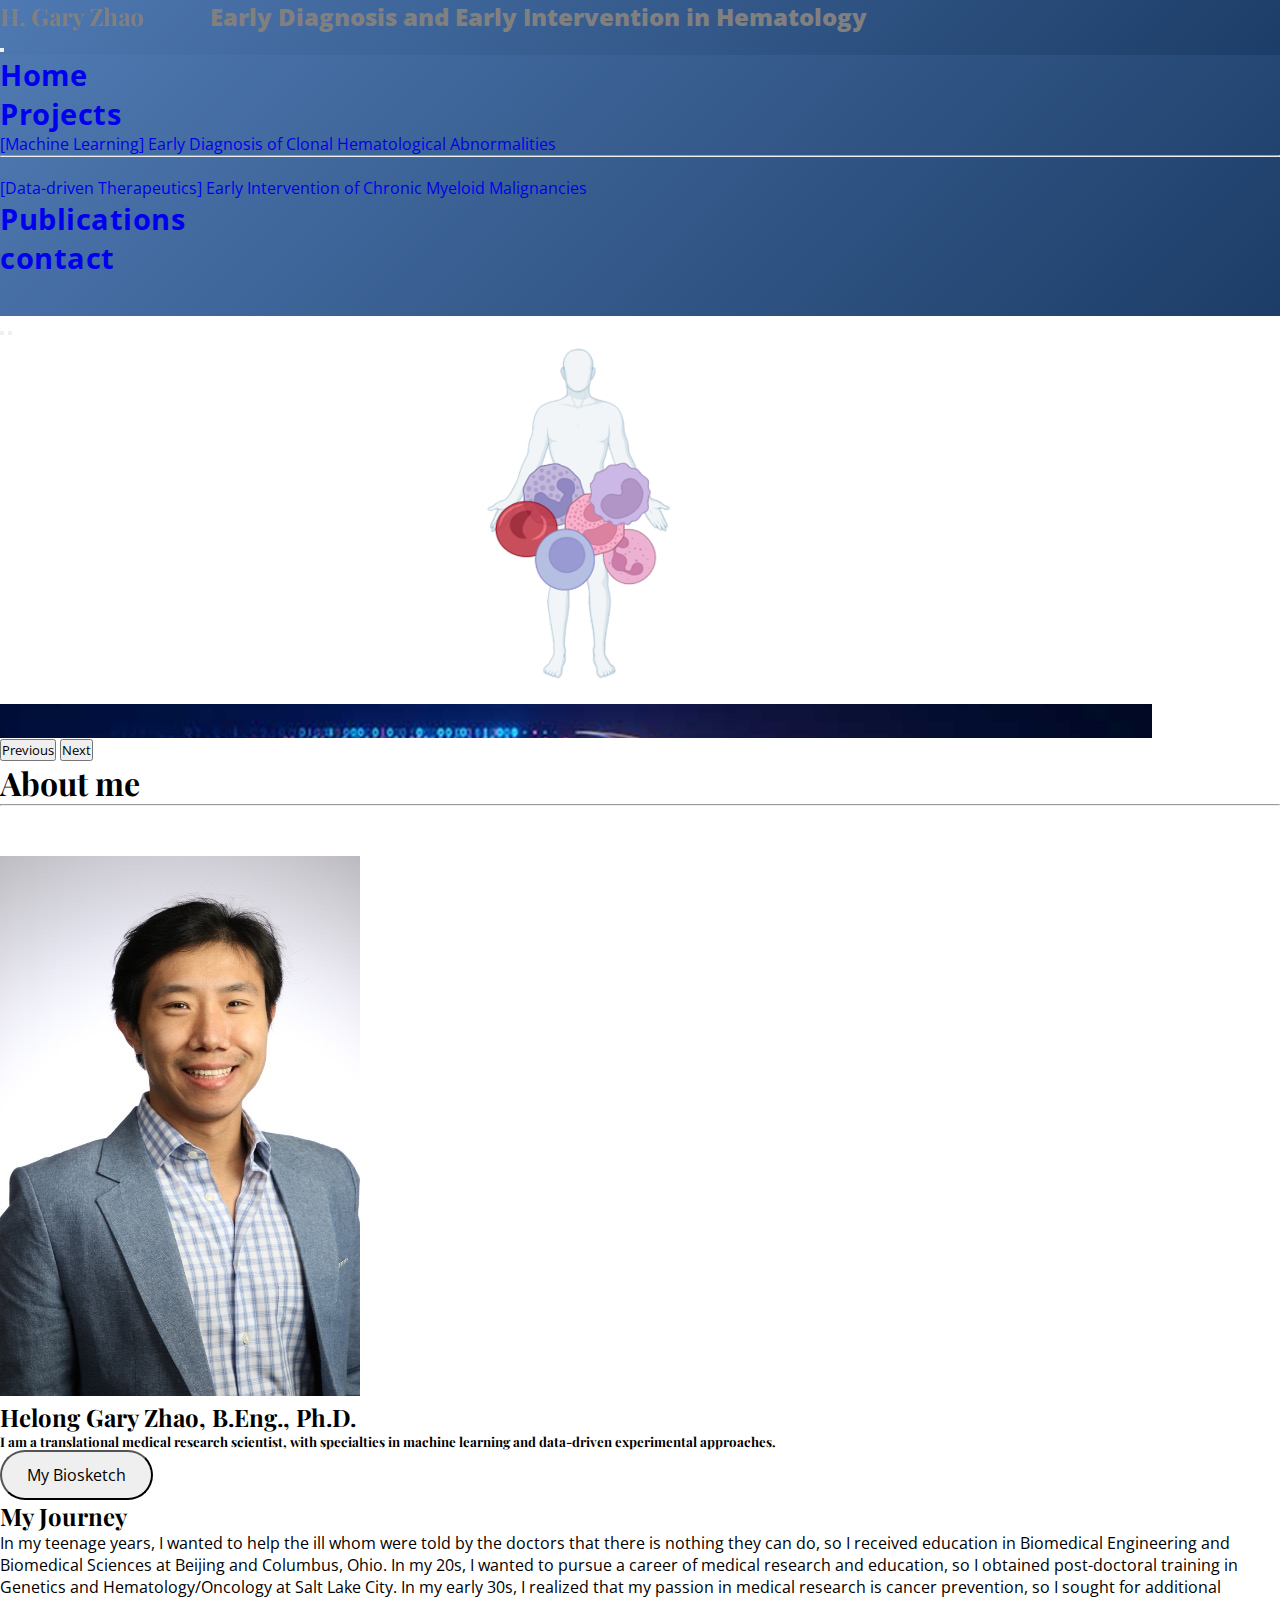
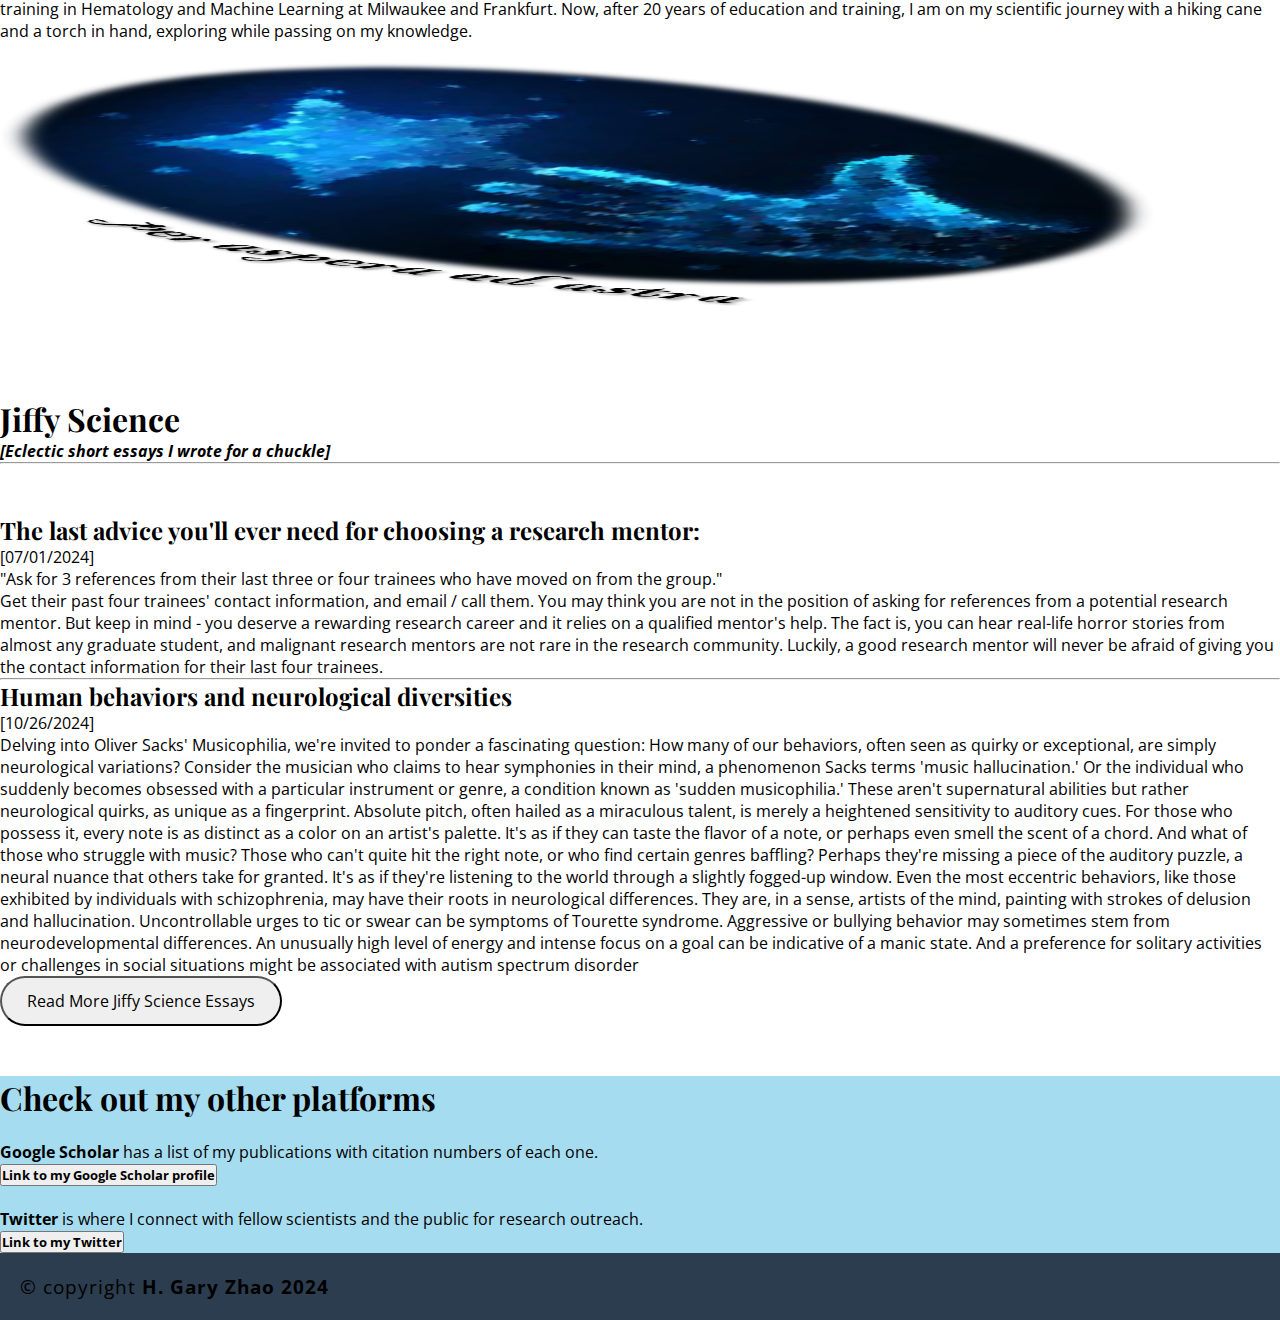
<file: index.html>
<!DOCTYPE html>
<html lang="en">
<head>
	<meta charset="utf-8">
	<meta name="viewport" content="width=device-width, initial-scale=1">

	<!-- Bootstrap CSS -->
    <link href="https://cdn.jsdelivr.net/npm/bootstrap@5.0.2/dist/css/bootstrap.min.css" rel="stylesheet" integrity="sha384-EVSTQN3/azprG1Anm3QDgpJLIm9Nao0Yz1ztcQTwFspd3yD65VohhpuuCOmLASjC" crossorigin="anonymous">
<link href="https://fonts.googleapis.com/css2?family=Playfair+Display:wght@600&family=Open+Sans:wght@300&display=swap" rel="stylesheet">
    <!-- my css -->
    <link rel="stylesheet" type="text/css" href="css/style.css">

    <!-- google fonts -->
    <link rel="preconnect" href="https://fonts.googleapis.com">
	<link rel="preconnect" href="https://fonts.gstatic.com" crossorigin>
	<link href="https://fonts.googleapis.com/css2?family=Open+Sans&display=swap" rel="stylesheet">

	<title>Gary's Research Portfolio</title>
</head>
<body>
		<!-- navbar -->

				<nav class="navbar navbar-expand-lg navbar-dark bg-info">
  <div class="container-fluid">
    <a class="color-white" href="index.html"><h2>H. Gary Zhao &nbsp; &nbsp; &nbsp; &nbsp; &nbsp;  <strong>Early Diagnosis and Early Intervention in Hematology &nbsp; &nbsp; &nbsp; &nbsp;</strong></h2></a>
    <button class="navbar-toggler" type="button" data-bs-toggle="collapse" data-bs-target="#navbarSupportedContent" aria-controls="navbarSupportedContent" aria-expanded="true" aria-label="Toggle navigation">
      <span class="navbar-toggler-icon"></span>
    </button>

  </div>
</nav>

<nav class="navbar navbar-expand-lg navbar-dark bg-info">
  <div class="container-fluid">
    

    <div class="collapse navbar-collapse" id="navbarSupportedContent">
      <ul class="navbar-nav ms-auto mb-2 mb-lg-0">
        <li class="nav-item">
          <a class="navbar-brand" aria-current="page" href="index.html"><strong>Home</strong></a>
        </li>
	      
	<li class="nav-item dropdown">
          <a class="navbar-brand dropdown-toggle active" href="#" id="navbarDropdown" role="button" data-bs-toggle="dropdown" aria-expanded="true">
            <strong>Projects</strong>
          </a>
          <ul class="dropdown-menu dropdown-menu-end" aria-labelledby="navbarDropdown">
            <li><a class="dropdown-item " href="Project1.html">[Machine Learning] Early Diagnosis of Clonal Hematological Abnormalities</a></li>
	    <li><hr class="dropdown-divider"></li>
            <li><a class="dropdown-item " href="Project2.html">[Data-driven Therapeutics] Early Intervention of Chronic Myeloid Malignancies</a></li>
                      
          </ul>
        </li>
	
	<li class="nav-item">
          <a class="navbar-brand text-capitalize active" href="Publications.html"><strong>Publications</strong></a>
        </li>      
	      
        <li class="nav-item">
          <a class="navbar-brand text-capitalize active" href="contact.html"><strong>contact</strong></a>
        </li>
	      
        <li class="nav-item">
          <a class="navbar-brand text-capitalize active" ><strong>&nbsp; </strong></a>
        </li>
	      
      </ul>
      
    </div>

</nav>

		<!-- navbar end-->


		<!-- header -->
<div id="carouselExampleCaptions" class="carousel slide" data-bs-ride="carousel">
  <div class="carousel-indicators">
    <button type="button" data-bs-target="#carouselExampleCaptions" data-bs-slide-to="0" class="active" aria-current="true" aria-label="Slide 1"></button>
    <button type="button" data-bs-target="#carouselExampleCaptions" data-bs-slide-to="1" aria-label="Slide 2"></button>

  </div>
  <div class="carousel-inner" style="height: 400px; overflow: hidden;">
    <div class="carousel-item active" data-bs-interval="3000">
      <img src="images/images/Picture3.png" class="d-block w-100" alt="images/images/Picture3.png">
      <div class="carousel-caption d-md-block">
        <h5></h5>
        
      </div>
    </div>
    <div class="carousel-item" data-bs-interval="3000">
      <img src="images/images/precision medicine.png" class="d-block w-100" alt="images/images/precision medicine.jpg">
      <div class="carousel-caption d-md-block">
        <h5></h5>
       
      </div>
    </div>
    
  </div>
  <button class="carousel-control-prev" type="button" data-bs-target="#carouselExampleCaptions" data-bs-slide="prev">
    <span class="carousel-control-prev-icon" aria-hidden="true"></span>
    <span class="visually-hidden">Previous</span>
  </button>
  <button class="carousel-control-next" type="button" data-bs-target="#carouselExampleCaptions" data-bs-slide="next">
    <span class="carousel-control-next-icon" aria-hidden="true"></span>
    <span class="visually-hidden">Next</span>
  </button>
</div>

		<!-- header end -->
		


		<!-- About Me section -->

		<section class="text-center">
			<div class="text-center">
				<h2 class="text-center"> </h2>
				<h1 class="text-center">About me</h1>
				<hr class="w-25 mx-auto" />
			</div>
			
		</section>

		<!-- About Me section End -->

		<!-- container start -->
		<div class="container">
			
			
<div class="row my-5 justify-content-center">
  <div class="col-lg-3 col-md-3 col-6 col-xxl-3">
    <figure>
      <img src="images/images/new_ash.jpg" class="my-service img-fluid" alt="Helong Gary Zhao">
    </figure>
  </div>
  <div class="col-lg-6 col-md-6 col-12 col-xxl-6 d-flex justify-content-center align-items-start flex-column">
    <h2>Helong Gary Zhao, B.Eng., Ph.D.</h2>
    <h5>I am a translational medical research scientist, with specialties in machine learning and data-driven experimental approaches.</h5>
 	<a href="short CV_05_2024.pdf" target="_blank">
	<button type="button" class="btn btn-outline-info" >My Biosketch </button>
	</a>
  </div>

</div>
			
			<!-- 1st row end -->
			



			<!-- second row -->
			<div class="row my-5 justify-content-center">
				<div class="col-lg-6 col-md-6 col-12 col-xxl-6 d-flex justify-content-center align-items-start flex-column">
					<h2>My Journey</h2>
					<p>In my teenage years, I wanted to help the ill whom were told by the doctors that there is nothing they can do, so I received education in Biomedical Engineering and Biomedical Sciences at Beijing and Columbus, Ohio. 
					   In my 20s, I wanted to pursue a career of medical research and education, so I obtained post-doctoral training in Genetics and Hematology/Oncology at Salt Lake City.
					   In my early 30s, I realized that my passion in medical research is cancer prevention, so I sought for additional training in Hematology and Machine Learning at Milwaukee and Frankfurt.
					   Now, after 20 years of education and training, I am on my scientific journey with a hiking cane and a torch in hand, exploring while passing on my knowledge.</p>
				
					
				</div>

				<div class="col-lg-4 col-md-4 col-8 col-xxl-4 my-5">
					<figure>
						<img src="images/images/Picture1.bmp" class="img-fluid about_img">
					</figure>
				</div>
				
			</div>	

			<!-- second row -->

</div>
<!-- container end-->



		
<!-- Jiffy Science section -->

		<section class="text-center">
			<div class="text-center">
				<h2 class="text-center"> </h2>
				<h1 class="text-center">Jiffy Science</h1>
				<h4 class="text-center"><em> [Eclectic short essays I wrote for a chuckle] </em></h4>
				<hr class="w-25 mx-auto" />
			</div>
			
		</section>

	
		<!-- container start -->
		<div class="container">
			
			<div class="row my-5 justify-content-center">
				
				<div class="col-lg-12 col-md-12 col-12 col-xxl-12 d-flex justify-content-center align-items-start flex-column">
					
					<h2>
						The last advice you'll ever need for choosing a research mentor:
					</h2>
					<p> [07/01/2024] </p>
					<p>
						"Ask for 3 references from their last three or four trainees who have moved on from the group."
					</p>
					<p>
						Get their past four trainees' contact information, and email / call them. You may think you are not in the position of asking for references from a potential research mentor. But keep in mind - you deserve a rewarding research career and it relies on a qualified mentor's help. The fact is, you can hear real-life horror stories from almost any graduate student, and malignant research mentors are not rare in the research community. Luckily, a good research mentor will never be afraid of giving you the contact information for their last four trainees.
					</p>
					<p> </p>

					<hr class="w-25 mx-auto" />
					<p> </p>
					<h2>
						Human behaviors and neurological diversities
					</h2>
					<p>
						[10/26/2024]
					</p>
<p>
Delving into Oliver Sacks' Musicophilia, we're invited to ponder a fascinating question: How many of our behaviors, often seen as quirky or exceptional, are simply neurological variations?
Consider the musician who claims to hear symphonies in their mind, a phenomenon Sacks terms 'music hallucination.' Or the individual who suddenly becomes obsessed with a particular instrument or genre, a condition known as 'sudden musicophilia.' These aren't supernatural abilities but rather neurological quirks, as unique as a fingerprint.
Absolute pitch, often hailed as a miraculous talent, is merely a heightened sensitivity to auditory cues. For those who possess it, every note is as distinct as a color on an artist's palette. It's as if they can taste the flavor of a note, or perhaps even smell the scent of a chord.
And what of those who struggle with music? Those who can't quite hit the right note, or who find certain genres baffling? Perhaps they're missing a piece of the auditory puzzle, a neural nuance that others take for granted. It's as if they're listening to the world through a slightly fogged-up window.
Even the most eccentric behaviors, like those exhibited by individuals with schizophrenia, may have their roots in neurological differences. They are, in a sense, artists of the mind, painting with strokes of delusion and hallucination.
Uncontrollable urges to tic or swear can be symptoms of Tourette syndrome. Aggressive or bullying behavior may sometimes stem from neurodevelopmental differences. An unusually high level of energy and intense focus on a goal can be indicative of a manic state. And a preference for solitary activities or challenges in social situations might be associated with autism spectrum disorder

					</p>
					
				</div>
			</div>
			<!-- 1st row end -->
			



			<!-- second row -->
			<div class="row my-5">
				<div class="col-lg-6 col-md-6 col-12 col-xxl-6 d-flex justify-content-center align-items-start flex-column">
					
					<a href="jiffy_science.html" target="_blank">
						<button type="button" class="btn btn-outline-info" >Read More Jiffy Science Essays</button>
					</a>
				</div>

				
			</div>	

			<!-- second row -->

</div>
<!-- container end-->
<!-- Jiffy Science section end -->
		

		<!-- new section start-->
		

		<section class="main_heading my-5 py-2 chekcout-my-profile">
			<div class="container-fluid">
				<div class="row">
					<div class="col-xxl-12 col-12 py-5 text-center">
						<h1 class="text-white">Check out my other platforms</h1>
						<p>&nbsp;</p>
						<p><strong>Google Scholar</strong> has a list of my publications with citation numbers of each one.</p>
						<a  href="https://scholar.google.com/citations?user=0Ki6YfwAAAAJ&hl=en" target="_blank">	
							<button type="button" class="btn btn-outline-light" title="Google Scholar profile" ><strong>Link to my Google Scholar profile</strong></button>
						</a>
						<p>&nbsp;</p>
						<p><strong>Twitter</strong> is where I connect with fellow scientists and the public for research outreach.</p>
						
					
						<a  href="https://x.com/H_Gary_Zhao" target="_blank">	
							<button type="button" class="btn btn-outline-light" title="@H_Gary_Zhao" ><strong>Link to my Twitter</strong></button>
						</a>
						
					</div>
					
				</div>
				
			</div>
		</section>	

		<!-- new section end-->




	


		<!-- footer section start-->
			<footer class="bg-secondary text-center text-white">
				<p>&copy; copyright <strong> H. Gary Zhao 2024</strong></p>
				

			</footer>

		<!-- footer section end-->









	 <!-- Option 1: Bootstrap Bundle with Popper -->
	  <script src="https://cdn.jsdelivr.net/npm/bootstrap@5.0.2/dist/js/bootstrap.bundle.min.js" integrity="sha384-MrcW6ZMFYlzcLA8Nl+NtUVF0sA7MsXsP1UyJoMp4YLEuNSfAP+JcXn/tWtIaxVXM" crossorigin="anonymous"></script>

	  <script type="text/javascript">
	  		var tooltipTriggerList = [].slice.call(document.querySelectorAll('[data-bs-toggle="tooltip"]'))
			var tooltipList = tooltipTriggerList.map(function (tooltipTriggerEl) {
  			return new bootstrap.Tooltip(tooltipTriggerEl)
		})
	  </script>




</body>
</html>
</file>
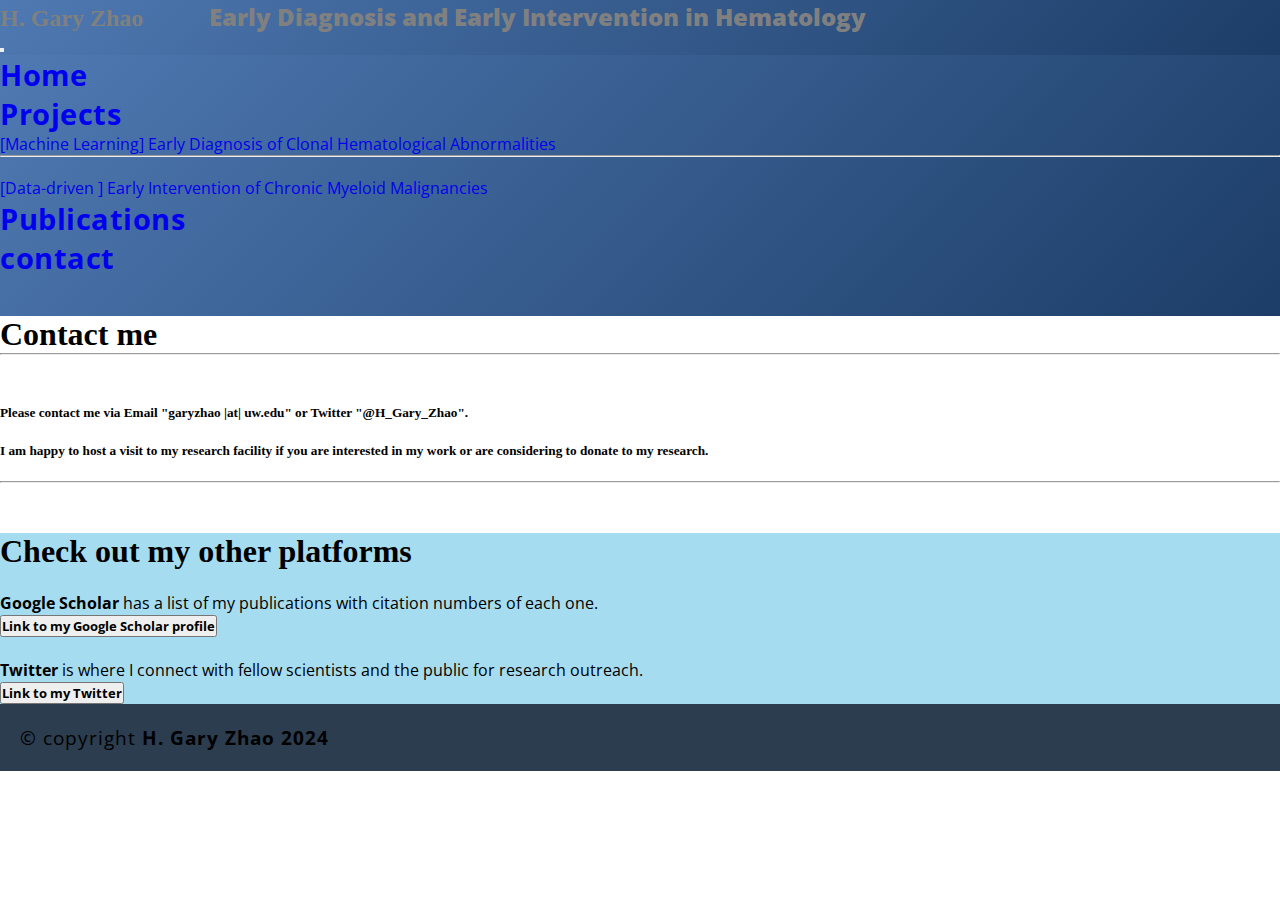
<file: contact.html>
<!DOCTYPE html>
<html>
<head>
	<meta charset="utf-8">
	<meta name="viewport" content="width=device-width, initial-scale=1">
	<!-- Bootstrap CSS -->
    <link href="https://cdn.jsdelivr.net/npm/bootstrap@5.0.2/dist/css/bootstrap.min.css" rel="stylesheet" integrity="sha384-EVSTQN3/azprG1Anm3QDgpJLIm9Nao0Yz1ztcQTwFspd3yD65VohhpuuCOmLASjC" crossorigin="anonymous">

    <!-- my css -->
    <link rel="stylesheet" type="text/css" href="css/style.css">

    <!-- google fonts -->
    <link rel="preconnect" href="https://fonts.googleapis.com">
	<link rel="preconnect" href="https://fonts.gstatic.com" crossorigin>
	<link href="https://fonts.googleapis.com/css2?family=Open+Sans&display=swap" rel="stylesheet">
	<title>Contact</title>
</head>
<body>

	<!-- navbar -->

		<nav class="navbar navbar-expand-lg navbar-dark bg-info">
  <div class="container-fluid">
    <a class="color-white" href="index.html"><h2>H. Gary Zhao &nbsp; &nbsp; &nbsp; &nbsp; &nbsp;  <strong>Early Diagnosis and Early Intervention in Hematology &nbsp; &nbsp; &nbsp; &nbsp;</strong></h2></a>
    <button class="navbar-toggler" type="button" data-bs-toggle="collapse" data-bs-target="#navbarSupportedContent" aria-controls="navbarSupportedContent" aria-expanded="true" aria-label="Toggle navigation">
      <span class="navbar-toggler-icon"></span>
    </button>

  </div>
</nav>

<nav class="navbar navbar-expand-lg navbar-dark bg-info">
  <div class="container-fluid">
    

    <div class="collapse navbar-collapse" id="navbarSupportedContent">
      <ul class="navbar-nav ms-auto mb-2 mb-lg-0">
        <li class="nav-item">
          <a class="navbar-brand" aria-current="page" href="index.html"><strong>Home</strong></a>
        </li>
	      
	<li class="nav-item dropdown">
          <a class="navbar-brand dropdown-toggle active" href="#" id="navbarDropdown" role="button" data-bs-toggle="dropdown" aria-expanded="true">
            <strong>Projects</strong>
          </a>
          <ul class="dropdown-menu dropdown-menu-end" aria-labelledby="navbarDropdown">
            <li><a class="dropdown-item " href="Project1.html">[Machine Learning] Early Diagnosis of Clonal Hematological Abnormalities</a></li>
	    <li><hr class="dropdown-divider"></li>
            <li><a class="dropdown-item " href="Project2.html">[Data-driven ] Early Intervention of Chronic Myeloid Malignancies</a></li>
                      
          </ul>
        </li>
	
	<li class="nav-item">
          <a class="navbar-brand text-capitalize active" href="Publications.html"><strong>Publications</strong></a>
        </li>      
	      
        <li class="nav-item">
          <a class="navbar-brand text-capitalize active" href="contact.html"><strong>contact</strong></a>
        </li>
	      
        <li class="nav-item">
          <a class="navbar-brand text-capitalize active" ><strong>&nbsp;</strong></a>
        </li>
	      
      </ul>
      
    </div>

</nav>


		<!-- navbar end-->


   <!-- Contact Me section start-->

    <section class="main_heading my-5 mt-5">
      <div class="text-center ">
        <h1 class="display-4">Contact me</h1>
        <hr class="w-25 mx-auto" />
      </div>

    <div class="container">
        <div class="row">
          <div class="col-xxl-6 col-md-6  col-8 mx-auto">
 		<h5 class="text-center"> Please contact me via Email "garyzhao |at| uw.edu" or Twitter "@H_Gary_Zhao".</h5>
		  <p>&nbsp;</p>
		<h5 class="text-center"> I am happy to host a visit to my research facility if you are interested in my work or are considering to donate to my research.</h5>
		   <p>&nbsp;</p>
		            
            
          </div>
          
        </div>
	     <hr class="w-25 mx-auto" />
	    
    </div>

    </section>
    <!-- ContactUs section end--> 

<!-- new section start-->
		

		<section class="main_heading my-5 py-2 chekcout-my-profile">
			<div class="container-fluid">
				<div class="row">
					<div class="col-xxl-12 col-12 py-5 text-center">
						<h1 class="text-white">Check out my other platforms</h1>
						<p>&nbsp;</p>
						<p><strong>Google Scholar</strong> has a list of my publications with citation numbers of each one.</p>
						<a  href="https://scholar.google.com/citations?user=0Ki6YfwAAAAJ&hl=en" target="_blank">	
							<button type="button" class="btn btn-outline-light" title="Google Scholar profile" ><strong>Link to my Google Scholar profile</strong></button>
						</a>
						<p>&nbsp;</p>
						<p><strong>Twitter</strong> is where I connect with fellow scientists and the public for research outreach.</p>
						
					
						<a  href="https://x.com/H_Gary_Zhao" target="_blank">	
							<button type="button" class="btn btn-outline-light" title="@H_Gary_Zhao" ><strong>Link to my Twitter</strong></button>
						</a>
						
					</div>
					
				</div>
				
			</div>
		</section>	

		<!-- new section end-->




    <!-- footer section start-->
      <footer class="bg-secondary text-center text-white">
        <p>&copy; copyright <strong> H. Gary Zhao 2024</strong></p>
        

      </footer>

    <!-- footer section end-->





   <!-- Option 1: Bootstrap Bundle with Popper -->
    <script src="https://cdn.jsdelivr.net/npm/bootstrap@5.0.2/dist/js/bootstrap.bundle.min.js" integrity="sha384-MrcW6ZMFYlzcLA8Nl+NtUVF0sA7MsXsP1UyJoMp4YLEuNSfAP+JcXn/tWtIaxVXM" crossorigin="anonymous"></script>

    <script type="text/javascript">
        var tooltipTriggerList = [].slice.call(document.querySelectorAll('[data-bs-toggle="tooltip"]'))
      var tooltipList = tooltipTriggerList.map(function (tooltipTriggerEl) {
        return new bootstrap.Tooltip(tooltipTriggerEl)
    })
    </script>




</body>
</html>
</file>
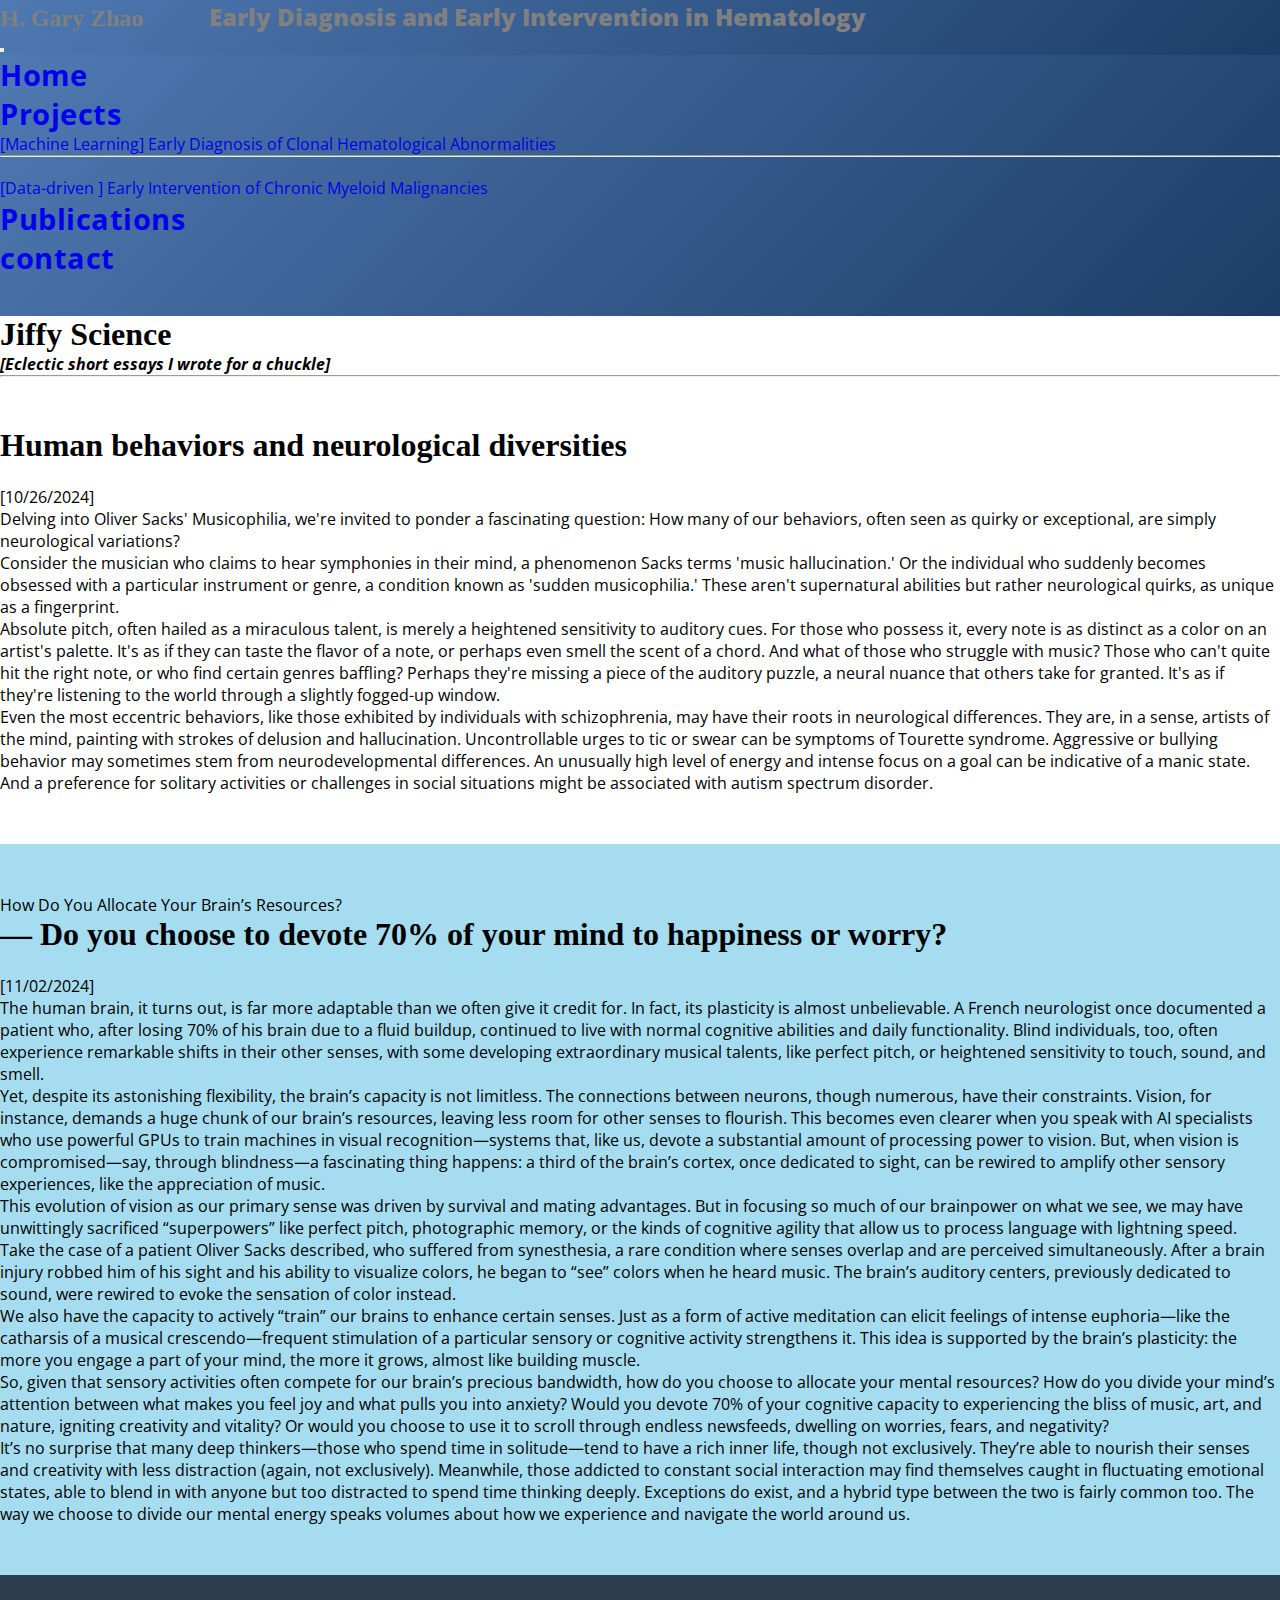
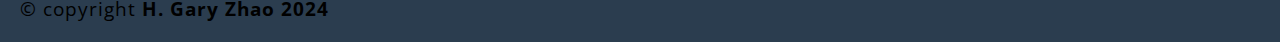
<file: jiffy_science.html>
<!DOCTYPE html>
<html>
<head>
	<meta charset="utf-8">
	<meta name="viewport" content="width=device-width, initial-scale=1">
	<!-- Bootstrap CSS -->
    <link href="https://cdn.jsdelivr.net/npm/bootstrap@5.0.2/dist/css/bootstrap.min.css" rel="stylesheet" integrity="sha384-EVSTQN3/azprG1Anm3QDgpJLIm9Nao0Yz1ztcQTwFspd3yD65VohhpuuCOmLASjC" crossorigin="anonymous">

    <!-- my css -->
    <link rel="stylesheet" type="text/css" href="css/style.css">

    <!-- google fonts -->
    <link rel="preconnect" href="https://fonts.googleapis.com">
	<link rel="preconnect" href="https://fonts.gstatic.com" crossorigin>
	<link href="https://fonts.googleapis.com/css2?family=Open+Sans&display=swap" rel="stylesheet">
	<title>Jiffy Science</title>
</head>
<body>

	<!-- navbar -->

		<nav class="navbar navbar-expand-lg navbar-dark bg-info">
  <div class="container-fluid">
    <a class="color-white" href="index.html"><h2>H. Gary Zhao &nbsp; &nbsp; &nbsp; &nbsp; &nbsp;  <strong>Early Diagnosis and Early Intervention in Hematology &nbsp; &nbsp; &nbsp; &nbsp;</strong></h2></a>
    <button class="navbar-toggler" type="button" data-bs-toggle="collapse" data-bs-target="#navbarSupportedContent" aria-controls="navbarSupportedContent" aria-expanded="true" aria-label="Toggle navigation">
      <span class="navbar-toggler-icon"></span>
    </button>

  </div>
</nav>

<nav class="navbar navbar-expand-lg navbar-dark bg-info">
  <div class="container-fluid">
    

    <div class="collapse navbar-collapse" id="navbarSupportedContent">
      <ul class="navbar-nav ms-auto mb-2 mb-lg-0">
        <li class="nav-item">
          <a class="navbar-brand" aria-current="page" href="index.html"><strong>Home</strong></a>
        </li>
	      
	<li class="nav-item dropdown">
          <a class="navbar-brand dropdown-toggle active" href="#" id="navbarDropdown" role="button" data-bs-toggle="dropdown" aria-expanded="true">
            <strong>Projects</strong>
          </a>
          <ul class="dropdown-menu dropdown-menu-end" aria-labelledby="navbarDropdown">
            <li><a class="dropdown-item " href="Project1.html">[Machine Learning] Early Diagnosis of Clonal Hematological Abnormalities</a></li>
	    <li><hr class="dropdown-divider"></li>
            <li><a class="dropdown-item " href="Project2.html">[Data-driven ] Early Intervention of Chronic Myeloid Malignancies</a></li>
                      
          </ul>
        </li>
	
	<li class="nav-item">
          <a class="navbar-brand text-capitalize active" href="Publications.html"><strong>Publications</strong></a>
        </li>      
	      
        <li class="nav-item">
          <a class="navbar-brand text-capitalize active" href="contact.html"><strong>contact</strong></a>
        </li>
	      
        <li class="nav-item">
          <a class="navbar-brand text-capitalize active" ><strong>&nbsp;</strong></a>
        </li>
	      
      </ul>
      
    </div>

</nav>


		<!-- navbar end-->


   <!-- Read More section start-->

    <section class="main_heading my-5 mt-5">
      <div class="text-center ">
        <h1 class="display-4">Jiffy Science</h1>
        <h4 class="text-center"><em> [Eclectic short essays I wrote for a chuckle]</em></h4>
        <hr class="w-25 mx-auto" />
      </div>

<!--------------------------------------------- new white section below ---------------------------------------------->
	    
    <div class="container">
        <div class="row">
					<div class="col-xxl-12 col-12 py-5 text-center">
						<h1>Human behaviors and neurological diversities</h1>
						<p>&nbsp;</p>
		<p>
            [10/26/2024]</p>

						<div class="column"><p>
Delving into Oliver Sacks' Musicophilia, we're invited to ponder a fascinating question: How many of our behaviors, often seen as quirky or exceptional, are simply neurological variations? 
</p></div>
<div class="column"><p>

Consider the musician who claims to hear symphonies in their mind, a phenomenon Sacks terms 'music hallucination.' Or the individual who suddenly becomes obsessed with a particular instrument or genre, a condition known as 'sudden musicophilia.' These aren't supernatural abilities but rather neurological quirks, as unique as a fingerprint. 
</p></div>
<div class="column"><p>

Absolute pitch, often hailed as a miraculous talent, is merely a heightened sensitivity to auditory cues. For those who possess it, every note is as distinct as a color on an artist's palette. It's as if they can taste the flavor of a note, or perhaps even smell the scent of a chord. And what of those who struggle with music? Those who can't quite hit the right note, or who find certain genres baffling? Perhaps they're missing a piece of the auditory puzzle, a neural nuance that others take for granted. It's as if they're listening to the world through a slightly fogged-up window. 
</p></div>
<div class="column"><p>

Even the most eccentric behaviors, like those exhibited by individuals with schizophrenia, may have their roots in neurological differences. They are, in a sense, artists of the mind, painting with strokes of delusion and hallucination. Uncontrollable urges to tic or swear can be symptoms of Tourette syndrome. Aggressive or bullying behavior may sometimes stem from neurodevelopmental differences. An unusually high level of energy and intense focus on a goal can be indicative of a manic state. And a preference for solitary activities or challenges in social situations might be associated with autism spectrum disorder. </p></div>

						
						
					</div>
					    
        </div>
	    
    </div>

    </section>
    <!-- ContactUs section end--> 

<!--------------------------------------------- new blue section below ---------------------------------------------->
		

		<section class="main_heading my-5 py-2 chekcout-my-profile">
			<div class="container">
				<div class="row">
					<div class="col-xxl-12 col-12 py-5 text-center">
						<h1">How Do You Allocate Your Brain’s Resources?</h1>
<h1>— Do you choose to devote 70% of your mind to happiness or worry?</h1>
						<p>&nbsp;</p>
		<p>
            [11/02/2024] </p>
						
						
					<div class="column"><p>
			The human brain, it turns out, is far more adaptable than we often give it credit for. In fact, its plasticity is almost unbelievable. A French neurologist once documented a patient who, after losing 70% of his brain due to a fluid buildup, continued to live with normal cognitive abilities and daily functionality. Blind individuals, too, often experience remarkable shifts in their other senses, with some developing extraordinary musical talents, like perfect pitch, or heightened sensitivity to touch, sound, and smell.
</p></div>
<div class="column"><p>

Yet, despite its astonishing flexibility, the brain’s capacity is not limitless. The connections between neurons, though numerous, have their constraints. Vision, for instance, demands a huge chunk of our brain’s resources, leaving less room for other senses to flourish. This becomes even clearer when you speak with AI specialists who use powerful GPUs to train machines in visual recognition—systems that, like us, devote a substantial amount of processing power to vision. But, when vision is compromised—say, through blindness—a fascinating thing happens: a third of the brain’s cortex, once dedicated to sight, can be rewired to amplify other sensory experiences, like the appreciation of music.
</p></div>
<div class="column"><p>

This evolution of vision as our primary sense was driven by survival and mating advantages. But in focusing so much of our brainpower on what we see, we may have unwittingly sacrificed “superpowers” like perfect pitch, photographic memory, or the kinds of cognitive agility that allow us to process language with lightning speed.
</p></div>
<div class="column"><p>

Take the case of a patient Oliver Sacks described, who suffered from synesthesia, a rare condition where senses overlap and are perceived simultaneously. After a brain injury robbed him of his sight and his ability to visualize colors, he began to “see” colors when he heard music. The brain’s auditory centers, previously dedicated to sound, were rewired to evoke the sensation of color instead.
</p></div>
<div class="column"><p>

We also have the capacity to actively “train” our brains to enhance certain senses. Just as a form of active meditation can elicit feelings of intense euphoria—like the catharsis of a musical crescendo—frequent stimulation of a particular sensory or cognitive activity strengthens it. This idea is supported by the brain’s plasticity: the more you engage a part of your mind, the more it grows, almost like building muscle.
</p></div>
<div class="column"><p>

So, given that sensory activities often compete for our brain’s precious bandwidth, how do you choose to allocate your mental resources? How do you divide your mind’s attention between what makes you feel joy and what pulls you into anxiety? Would you devote 70% of your cognitive capacity to experiencing the bliss of music, art, and nature, igniting creativity and vitality? Or would you choose to use it to scroll through endless newsfeeds, dwelling on worries, fears, and negativity?
</p></div>
<div class="column"><p>

It’s no surprise that many deep thinkers—those who spend time in solitude—tend to have a rich inner life, though not exclusively. They’re able to nourish their senses and creativity with less distraction (again, not exclusively). Meanwhile, those addicted to constant social interaction may find themselves caught in fluctuating emotional states, able to blend in with anyone but too distracted to spend time thinking deeply. Exceptions do exist, and a hybrid type between the two is fairly common too. The way we choose to divide our mental energy speaks volumes about how we experience and navigate the world around us.
</p></div>
	
						
					</div>
					
				</div>
				
			</div>
		</section>	

	
<!--------------------------------------------- new white section below ---------------------------------------------->

	



	

    <!-- footer section start-->
      <footer class="bg-secondary text-center text-white">
        <p>&copy; copyright <strong> H. Gary Zhao 2024</strong></p>
        

      </footer>

    <!-- footer section end-->





   <!-- Option 1: Bootstrap Bundle with Popper -->
    <script src="https://cdn.jsdelivr.net/npm/bootstrap@5.0.2/dist/js/bootstrap.bundle.min.js" integrity="sha384-MrcW6ZMFYlzcLA8Nl+NtUVF0sA7MsXsP1UyJoMp4YLEuNSfAP+JcXn/tWtIaxVXM" crossorigin="anonymous"></script>

    <script type="text/javascript">
        var tooltipTriggerList = [].slice.call(document.querySelectorAll('[data-bs-toggle="tooltip"]'))
      var tooltipList = tooltipTriggerList.map(function (tooltipTriggerEl) {
        return new bootstrap.Tooltip(tooltipTriggerEl)
    })
    </script>




</body>
</html>
</file>
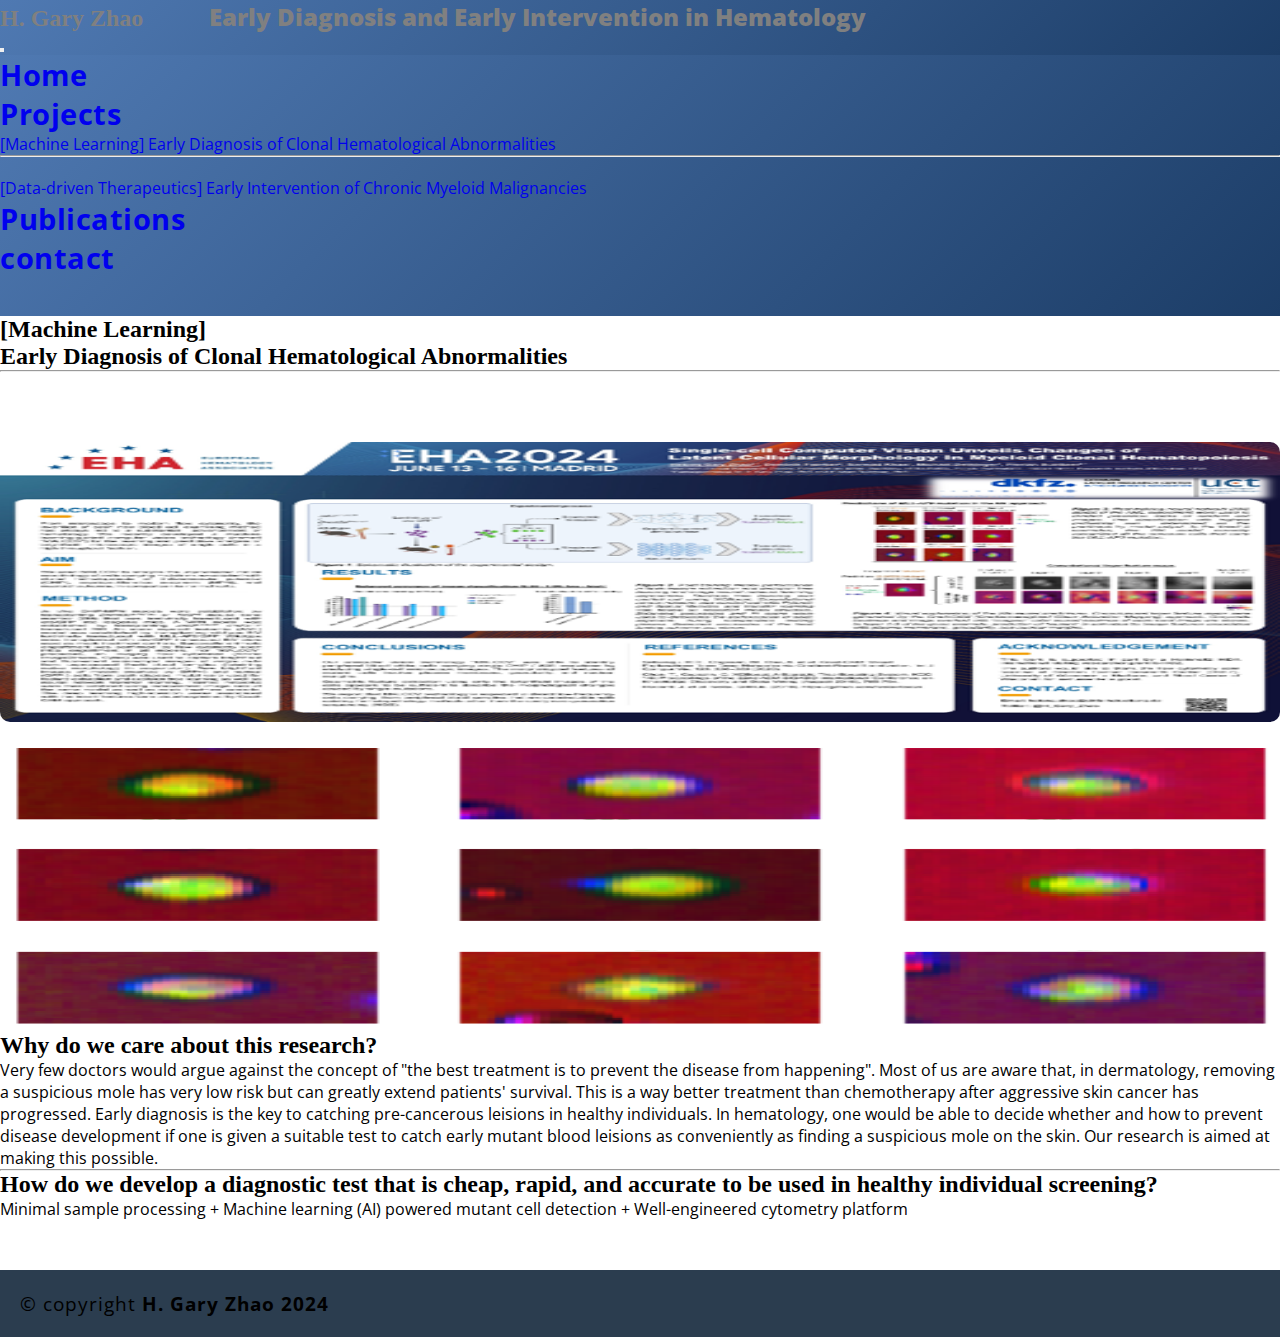
<file: Project1.html>
<!DOCTYPE html>
<html lang="en">
<head>
	<meta charset="utf-8">
	<meta name="viewport" content="width=device-width, initial-scale=1">

	<!-- Bootstrap CSS -->
    <link href="https://cdn.jsdelivr.net/npm/bootstrap@5.0.2/dist/css/bootstrap.min.css" rel="stylesheet" integrity="sha384-EVSTQN3/azprG1Anm3QDgpJLIm9Nao0Yz1ztcQTwFspd3yD65VohhpuuCOmLASjC" crossorigin="anonymous">

    <!-- my css -->
    <link rel="stylesheet" type="text/css" href="css/style.css">

    <!-- google fonts -->
    <link rel="preconnect" href="https://fonts.googleapis.com">
	<link rel="preconnect" href="https://fonts.gstatic.com" crossorigin>
	<link href="https://fonts.googleapis.com/css2?family=Open+Sans&display=swap" rel="stylesheet">

	<title>Gary's Research Portfolio</title>
</head>
<body>
		<!-- navbar -->

				<nav class="navbar navbar-expand-lg navbar-dark bg-info">
  <div class="container-fluid">
    <a class="color-white" href="index.html"><h2>H. Gary Zhao &nbsp; &nbsp; &nbsp; &nbsp; &nbsp;  <strong>Early Diagnosis and Early Intervention in Hematology &nbsp; &nbsp; &nbsp; &nbsp;</strong></h2></a>
    <button class="navbar-toggler" type="button" data-bs-toggle="collapse" data-bs-target="#navbarSupportedContent" aria-controls="navbarSupportedContent" aria-expanded="true" aria-label="Toggle navigation">
      <span class="navbar-toggler-icon"></span>
    </button>

  </div>
</nav>

<nav class="navbar navbar-expand-lg navbar-dark bg-info">
  <div class="container-fluid">
    

    <div class="collapse navbar-collapse" id="navbarSupportedContent">
      <ul class="navbar-nav ms-auto mb-2 mb-lg-0">
        <li class="nav-item">
          <a class="navbar-brand" aria-current="page" href="index.html"><strong>Home</strong></a>
        </li>
	      
	<li class="nav-item dropdown">
          <a class="navbar-brand dropdown-toggle active" href="#" id="navbarDropdown" role="button" data-bs-toggle="dropdown" aria-expanded="true">
            <strong>Projects</strong>
          </a>
          <ul class="dropdown-menu dropdown-menu-end" aria-labelledby="navbarDropdown">
            <li><a class="dropdown-item " href="Project1.html">[Machine Learning] Early Diagnosis of Clonal Hematological Abnormalities</a></li>
	    <li><hr class="dropdown-divider"></li>
            <li><a class="dropdown-item " href="Project2.html">[Data-driven Therapeutics] Early Intervention of Chronic Myeloid Malignancies</a></li>
                      
          </ul>
        </li>
	
	<li class="nav-item">
          <a class="navbar-brand text-capitalize active" href="Publications.html"><strong>Publications</strong></a>
        </li>      
	      
        <li class="nav-item">
          <a class="navbar-brand text-capitalize active" href="contact.html"><strong>contact</strong></a>
        </li>
	      
        <li class="nav-item">
          <a class="navbar-brand text-capitalize active" ><strong>&nbsp; </strong></a>
        </li>
	      
      </ul>
      
    </div>

</nav>

		<!-- navbar end-->




		


		<!-- About Me section -->

		<section class="display-5">
			<div class="text-center">
				<h2 class="text-center">[Machine Learning]</h2>
				<h2 class="text-center">Early Diagnosis of Clonal Hematological Abnormalities</h2>
				<hr class="w-25 mx-auto" />
			</div>
			
		</section>

		<!-- About Me section End -->

		<!-- container start -->
		<div class="container">
			
			<div class="row my-5">
				<div class="col-lg-4 col-md-4 col-6 col-xxl-4">
					<figure>
						<img src="images/images/EHA2024.png" class="img-fluid about_img">
					</figure>
					<figure>
						<img src="images/images/Picture2.png" class="img-fluid about_img">
					</figure>
				</div>

					<div class="col-lg-6 col-md-6 col-12 col-xxl-6 d-flex justify-content-center align-items-start flex-column">
					<h2>Why do we care about this research?</h2>
					<p>Very few doctors would argue against the concept of "the best treatment is to prevent the disease from happening". Most of us are aware that, in dermatology,
						removing a suspicious mole has very low risk but can greatly extend patients' survival. This is a way better treatment than chemotherapy after aggressive
						skin cancer has progressed. Early diagnosis is the key to catching pre-cancerous leisions in healthy individuals. In hematology, one would be able to decide
						whether and how to prevent disease development if one is given a suitable test to catch early mutant blood leisions as conveniently as finding a suspicious 
						mole on the skin. Our research is aimed at making this possible.  
					</p>
						<hr class="w-50 mx-auto" />
					<h2>How do we develop a diagnostic test that is cheap, rapid, and accurate to be used in healthy individual screening?</h2>
					<p>Minimal sample processing + Machine learning (AI) powered mutant cell detection + Well-engineered cytometry platform</p>
					</div>

				

				
			</div>
			<!-- 1st row end -->
			



			

</div>
<!-- container end-->



		


		

	


		<!-- footer section start-->
			<footer class="bg-secondary text-center text-white">
				<p>&copy; copyright <strong> H. Gary Zhao 2024</strong></p>
				

			</footer>

		<!-- footer section end-->









	 <!-- Option 1: Bootstrap Bundle with Popper -->
	  <script src="https://cdn.jsdelivr.net/npm/bootstrap@5.0.2/dist/js/bootstrap.bundle.min.js" integrity="sha384-MrcW6ZMFYlzcLA8Nl+NtUVF0sA7MsXsP1UyJoMp4YLEuNSfAP+JcXn/tWtIaxVXM" crossorigin="anonymous"></script>

	  <script type="text/javascript">
	  		var tooltipTriggerList = [].slice.call(document.querySelectorAll('[data-bs-toggle="tooltip"]'))
			var tooltipList = tooltipTriggerList.map(function (tooltipTriggerEl) {
  			return new bootstrap.Tooltip(tooltipTriggerEl)
		})
	  </script>




</body>
</html>
</file>
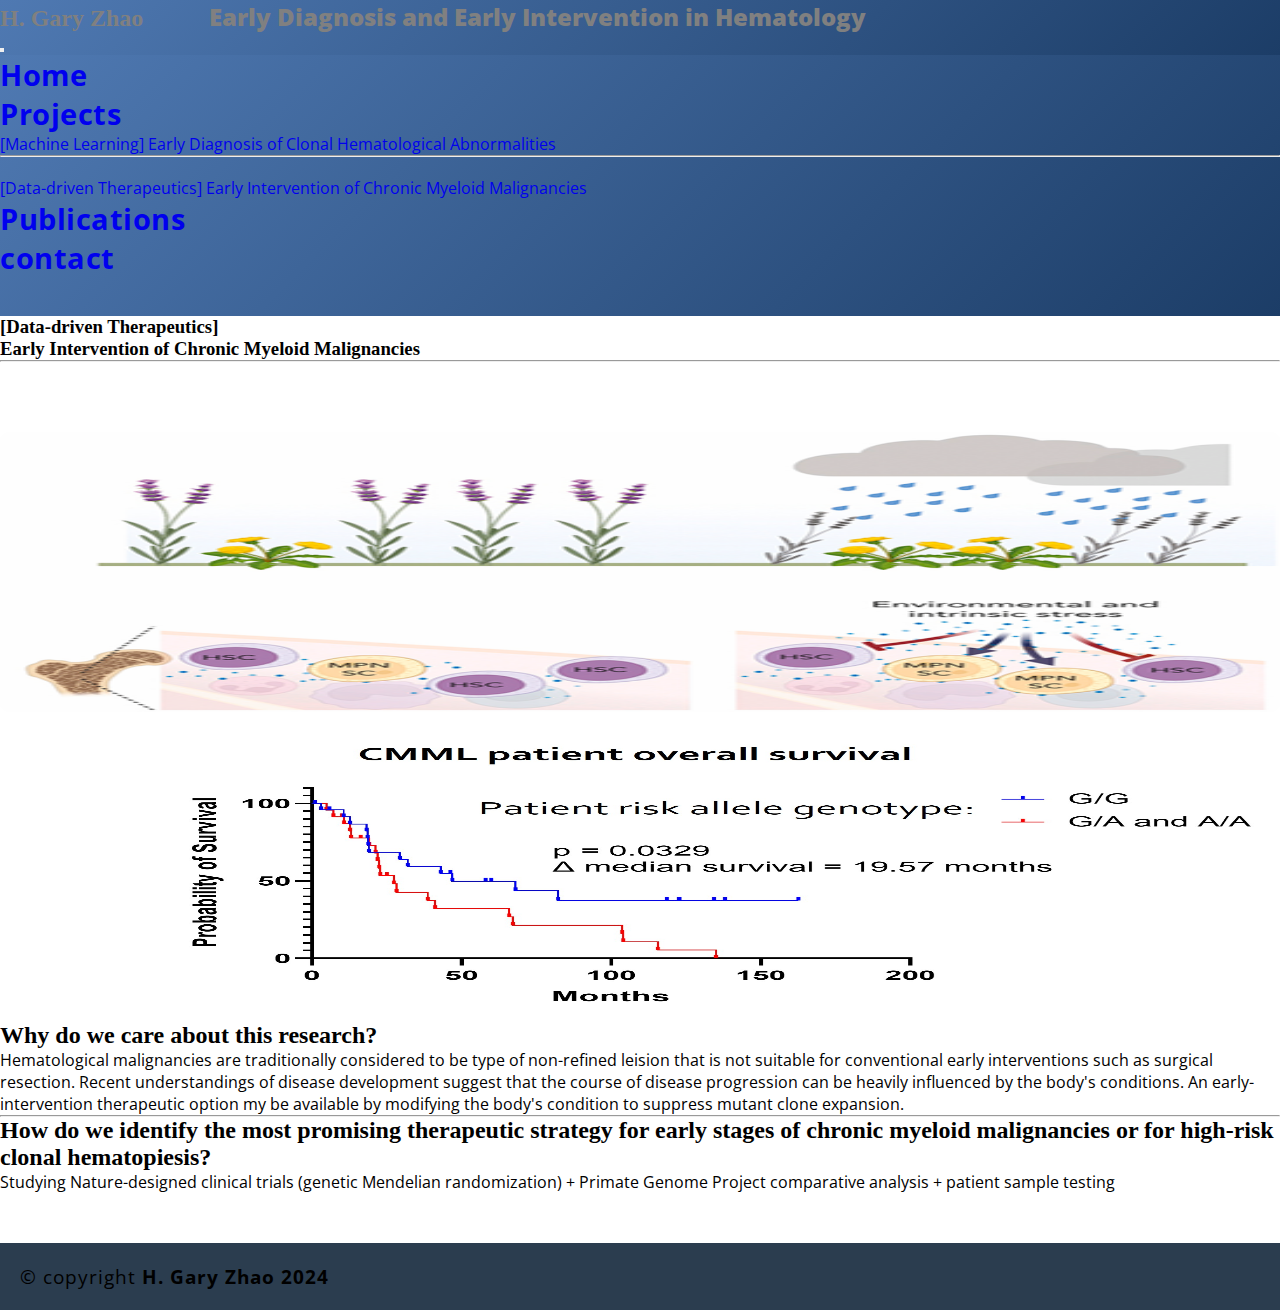
<file: Project2.html>
<!DOCTYPE html>
<html lang="en">
<head>
	<meta charset="utf-8">
	<meta name="viewport" content="width=device-width, initial-scale=1">

	<!-- Bootstrap CSS -->
    <link href="https://cdn.jsdelivr.net/npm/bootstrap@5.0.2/dist/css/bootstrap.min.css" rel="stylesheet" integrity="sha384-EVSTQN3/azprG1Anm3QDgpJLIm9Nao0Yz1ztcQTwFspd3yD65VohhpuuCOmLASjC" crossorigin="anonymous">

    <!-- my css -->
    <link rel="stylesheet" type="text/css" href="css/style.css">

    <!-- google fonts -->
    <link rel="preconnect" href="https://fonts.googleapis.com">
	<link rel="preconnect" href="https://fonts.gstatic.com" crossorigin>
	<link href="https://fonts.googleapis.com/css2?family=Open+Sans&display=swap" rel="stylesheet">

	<title>Gary's Research Portfolio</title>
</head>
<body>
		<!-- navbar -->

				<nav class="navbar navbar-expand-lg navbar-dark bg-info">
  <div class="container-fluid">
    <a class="color-white" href="index.html"><h2>H. Gary Zhao &nbsp; &nbsp; &nbsp; &nbsp; &nbsp;  <strong>Early Diagnosis and Early Intervention in Hematology &nbsp; &nbsp; &nbsp; &nbsp;</strong></h2></a>
    <button class="navbar-toggler" type="button" data-bs-toggle="collapse" data-bs-target="#navbarSupportedContent" aria-controls="navbarSupportedContent" aria-expanded="true" aria-label="Toggle navigation">
      <span class="navbar-toggler-icon"></span>
    </button>

  </div>
</nav>

<nav class="navbar navbar-expand-lg navbar-dark bg-info">
  <div class="container-fluid">
    

    <div class="collapse navbar-collapse" id="navbarSupportedContent">
      <ul class="navbar-nav ms-auto mb-2 mb-lg-0">
        <li class="nav-item">
          <a class="navbar-brand" aria-current="page" href="index.html"><strong>Home</strong></a>
        </li>
	      
	<li class="nav-item dropdown">
          <a class="navbar-brand dropdown-toggle active" href="#" id="navbarDropdown" role="button" data-bs-toggle="dropdown" aria-expanded="true">
            <strong>Projects</strong>
          </a>
          <ul class="dropdown-menu dropdown-menu-end" aria-labelledby="navbarDropdown">
            <li><a class="dropdown-item " href="Project1.html">[Machine Learning] Early Diagnosis of Clonal Hematological Abnormalities</a></li>
	    <li><hr class="dropdown-divider"></li>
            <li><a class="dropdown-item " href="Project2.html">[Data-driven Therapeutics] Early Intervention of Chronic Myeloid Malignancies</a></li>
                      
          </ul>
        </li>
	
	<li class="nav-item">
          <a class="navbar-brand text-capitalize active" href="Publications.html"><strong>Publications</strong></a>
        </li>      
	      
        <li class="nav-item">
          <a class="navbar-brand text-capitalize active" href="contact.html"><strong>contact</strong></a>
        </li>
	      
        <li class="nav-item">
          <a class="navbar-brand text-capitalize active" ><strong>&nbsp; </strong></a>
        </li>
	      
      </ul>
      
    </div>

</nav>

		<!-- navbar end-->




		


		<!-- About Me section -->

		<section class="display-5">
			<div class="text-center ">
				<h3 class="text-center">[Data-driven Therapeutics]</h3>
				<h3 class="text-center">Early Intervention of Chronic Myeloid Malignancies</h3>
				<hr class="w-25 mx-auto" />
			</div>
			
		</section>

		<!-- About Me section End -->

		<!-- container start -->
		<div class="container">
			
			<div class="row my-5">
				<div class="col-lg-4 col-md-4 col-4 col-xxl-4">
					<figure>
						<img src="images/images/bm.png" class="img-fluid about_img">
					</figure>
					<figure>
						<img src="images/images/os.jpg" class="img-fluid about_img">
					</figure>
				</div>

					<div class="col-lg-6 col-md-6 col-12 col-xxl-6 d-flex justify-content-center align-items-start flex-column">
					<h2>Why do we care about this research?</h2>
					<p>Hematological malignancies are traditionally considered to be type of non-refined leision that is not suitable for conventional early interventions such as surgical resection.
            Recent understandings of disease development suggest that the course of disease progression can be heavily influenced by the body's conditions. An early-intervention therapeutic 
            option my be available by modifying the body's condition to suppress mutant clone expansion. 
					</p>
						<hr class="w-50 mx-auto" />
					<h2>How do we identify the most promising therapeutic strategy for early stages of chronic myeloid malignancies or for high-risk clonal hematopiesis?</h2>
					<p>Studying Nature-designed clinical trials (genetic Mendelian randomization) + Primate Genome Project comparative analysis + patient sample testing</p>
					</div>

				

				
			</div>
			<!-- 1st row end -->
			



			

</div>
<!-- container end-->



		


		

	


		<!-- footer section start-->
			<footer class="bg-secondary text-center text-white">
				<p>&copy; copyright <strong> H. Gary Zhao 2024</strong></p>
				

			</footer>

		<!-- footer section end-->









	 <!-- Option 1: Bootstrap Bundle with Popper -->
	  <script src="https://cdn.jsdelivr.net/npm/bootstrap@5.0.2/dist/js/bootstrap.bundle.min.js" integrity="sha384-MrcW6ZMFYlzcLA8Nl+NtUVF0sA7MsXsP1UyJoMp4YLEuNSfAP+JcXn/tWtIaxVXM" crossorigin="anonymous"></script>

	  <script type="text/javascript">
	  		var tooltipTriggerList = [].slice.call(document.querySelectorAll('[data-bs-toggle="tooltip"]'))
			var tooltipList = tooltipTriggerList.map(function (tooltipTriggerEl) {
  			return new bootstrap.Tooltip(tooltipTriggerEl)
		})
	  </script>




</body>
</html>
</file>
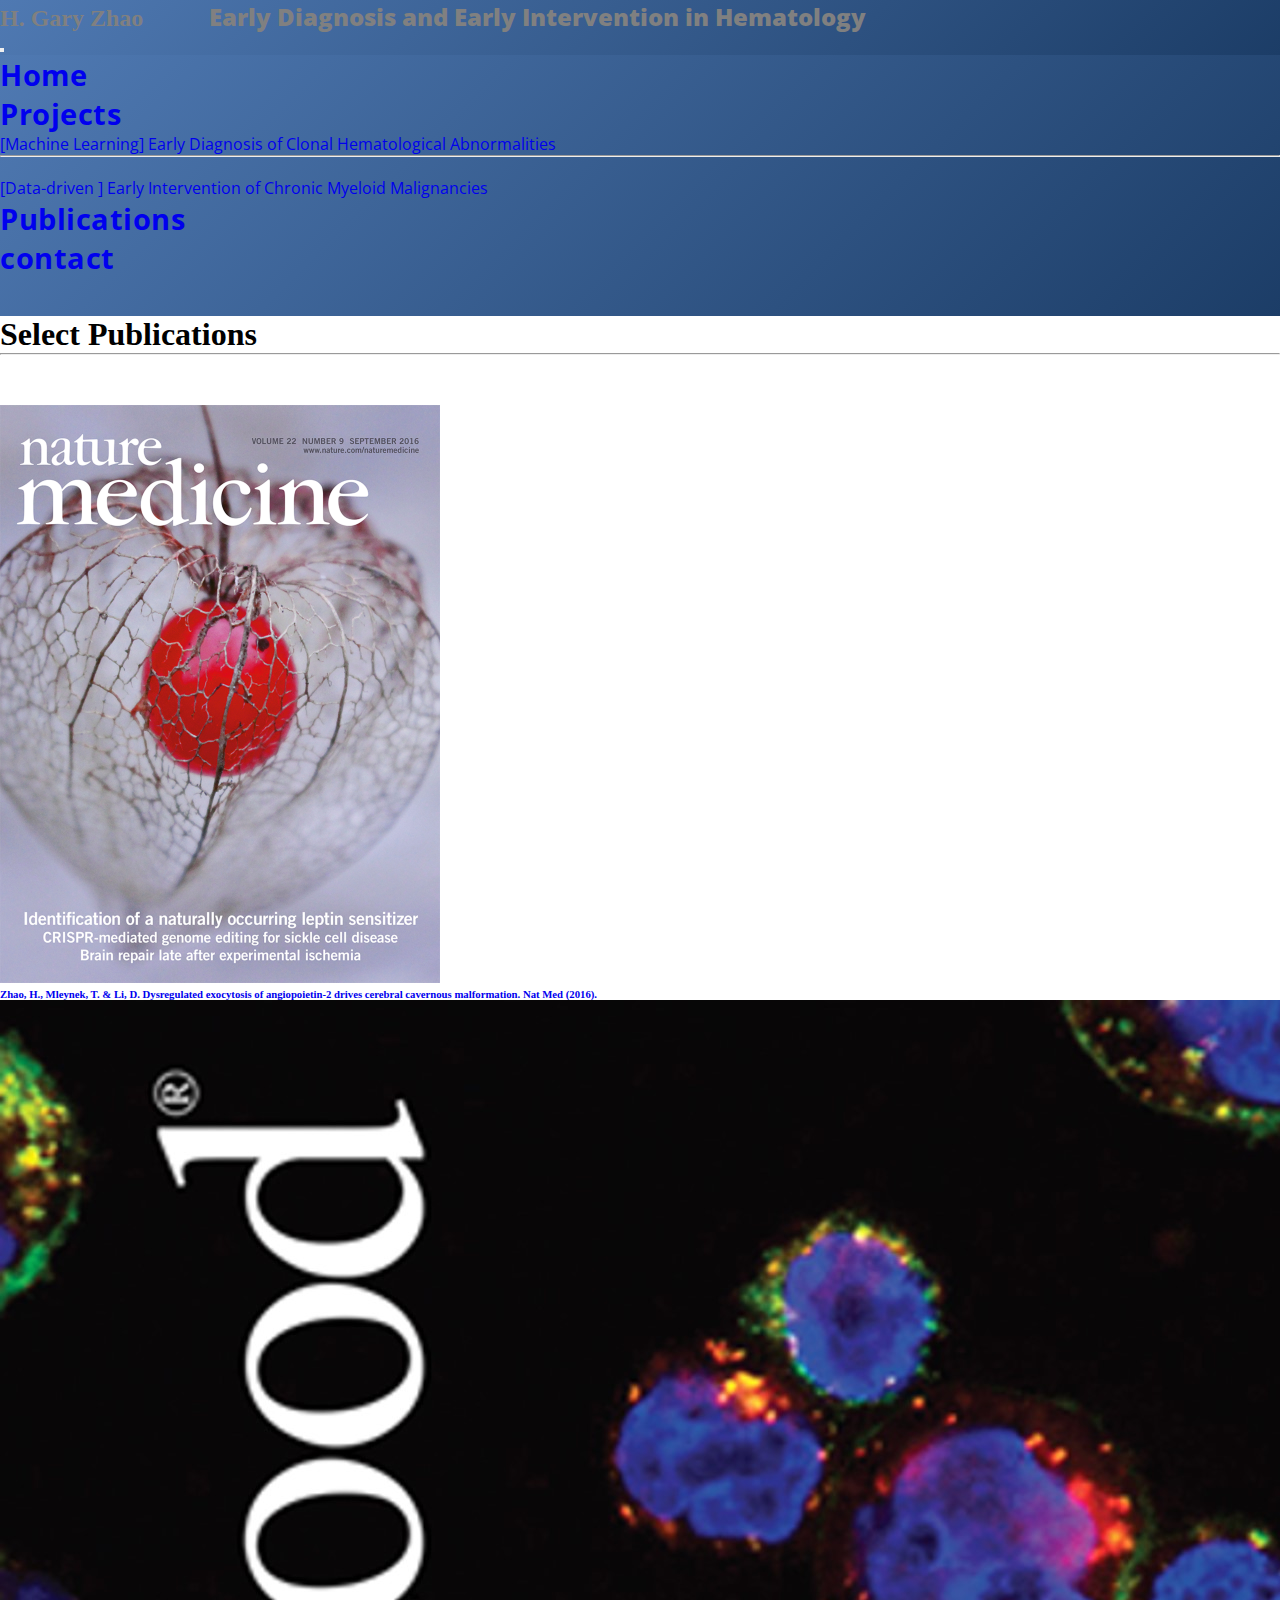
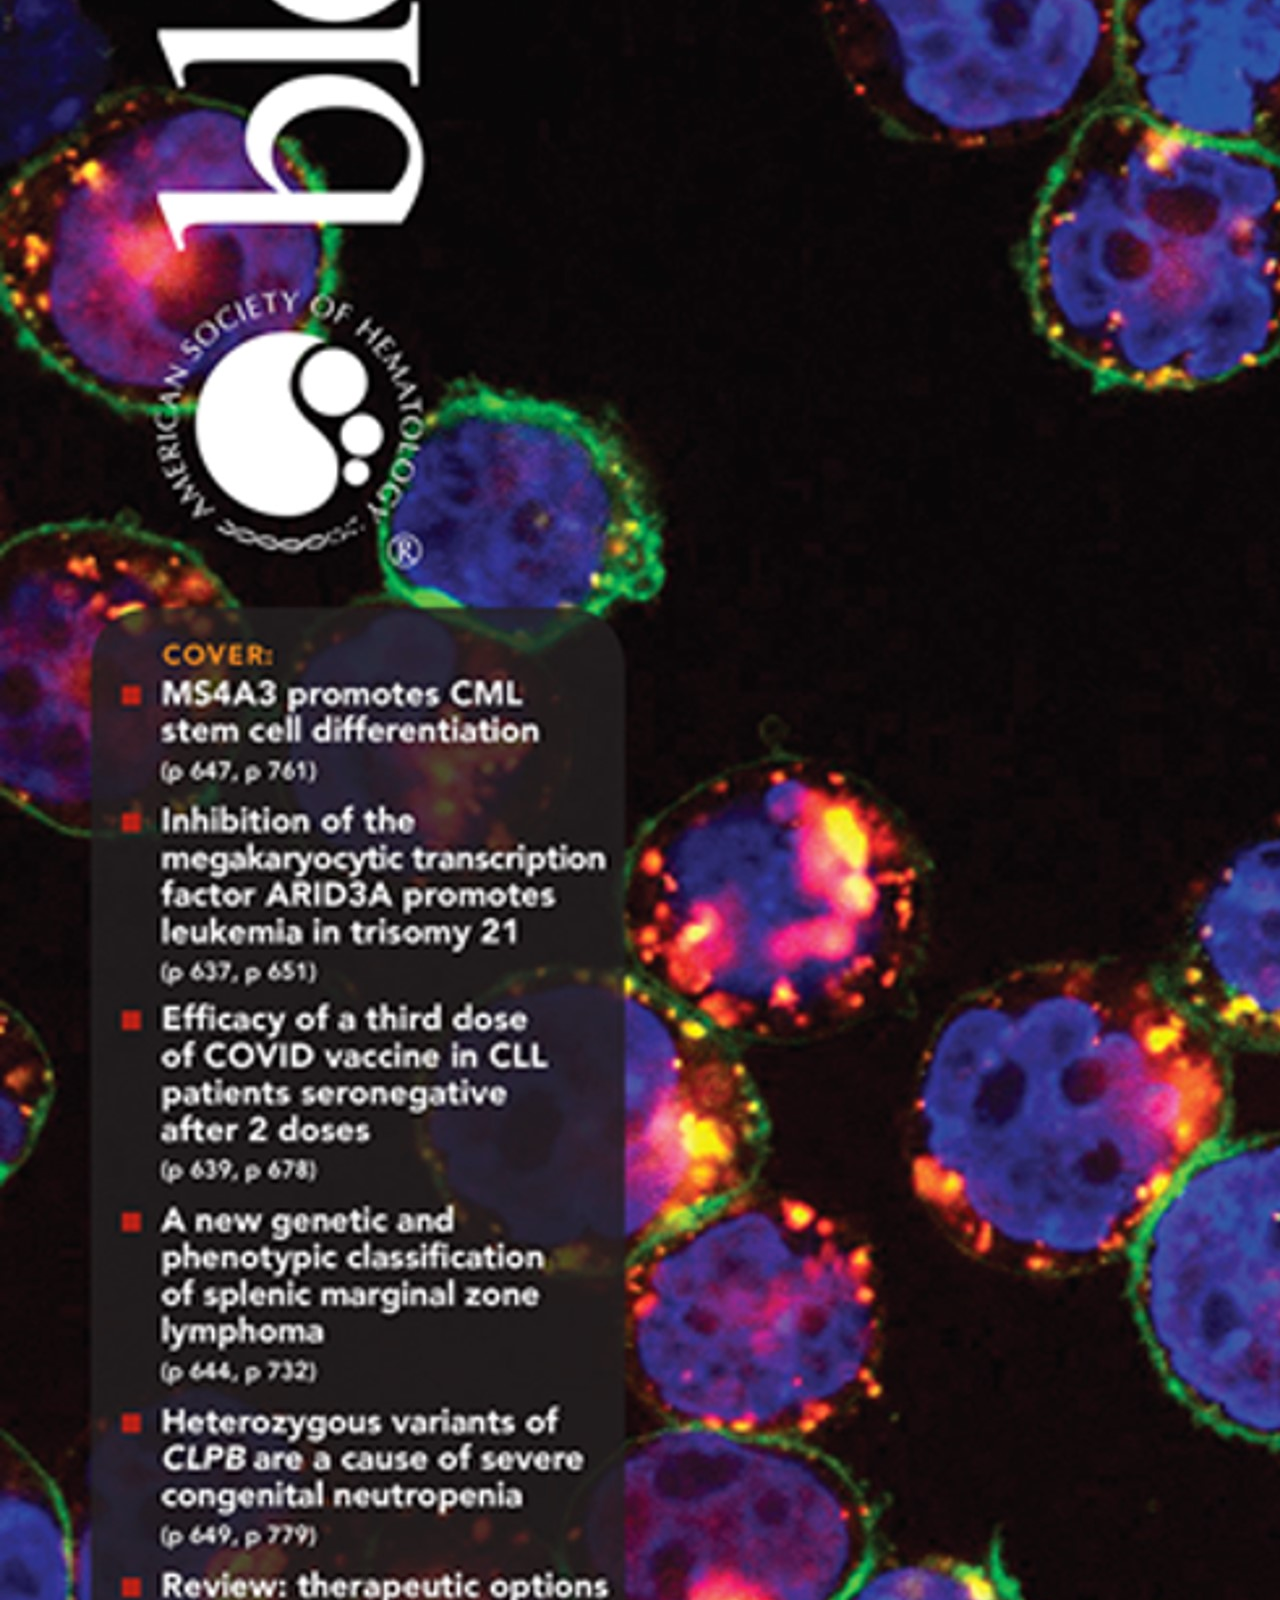
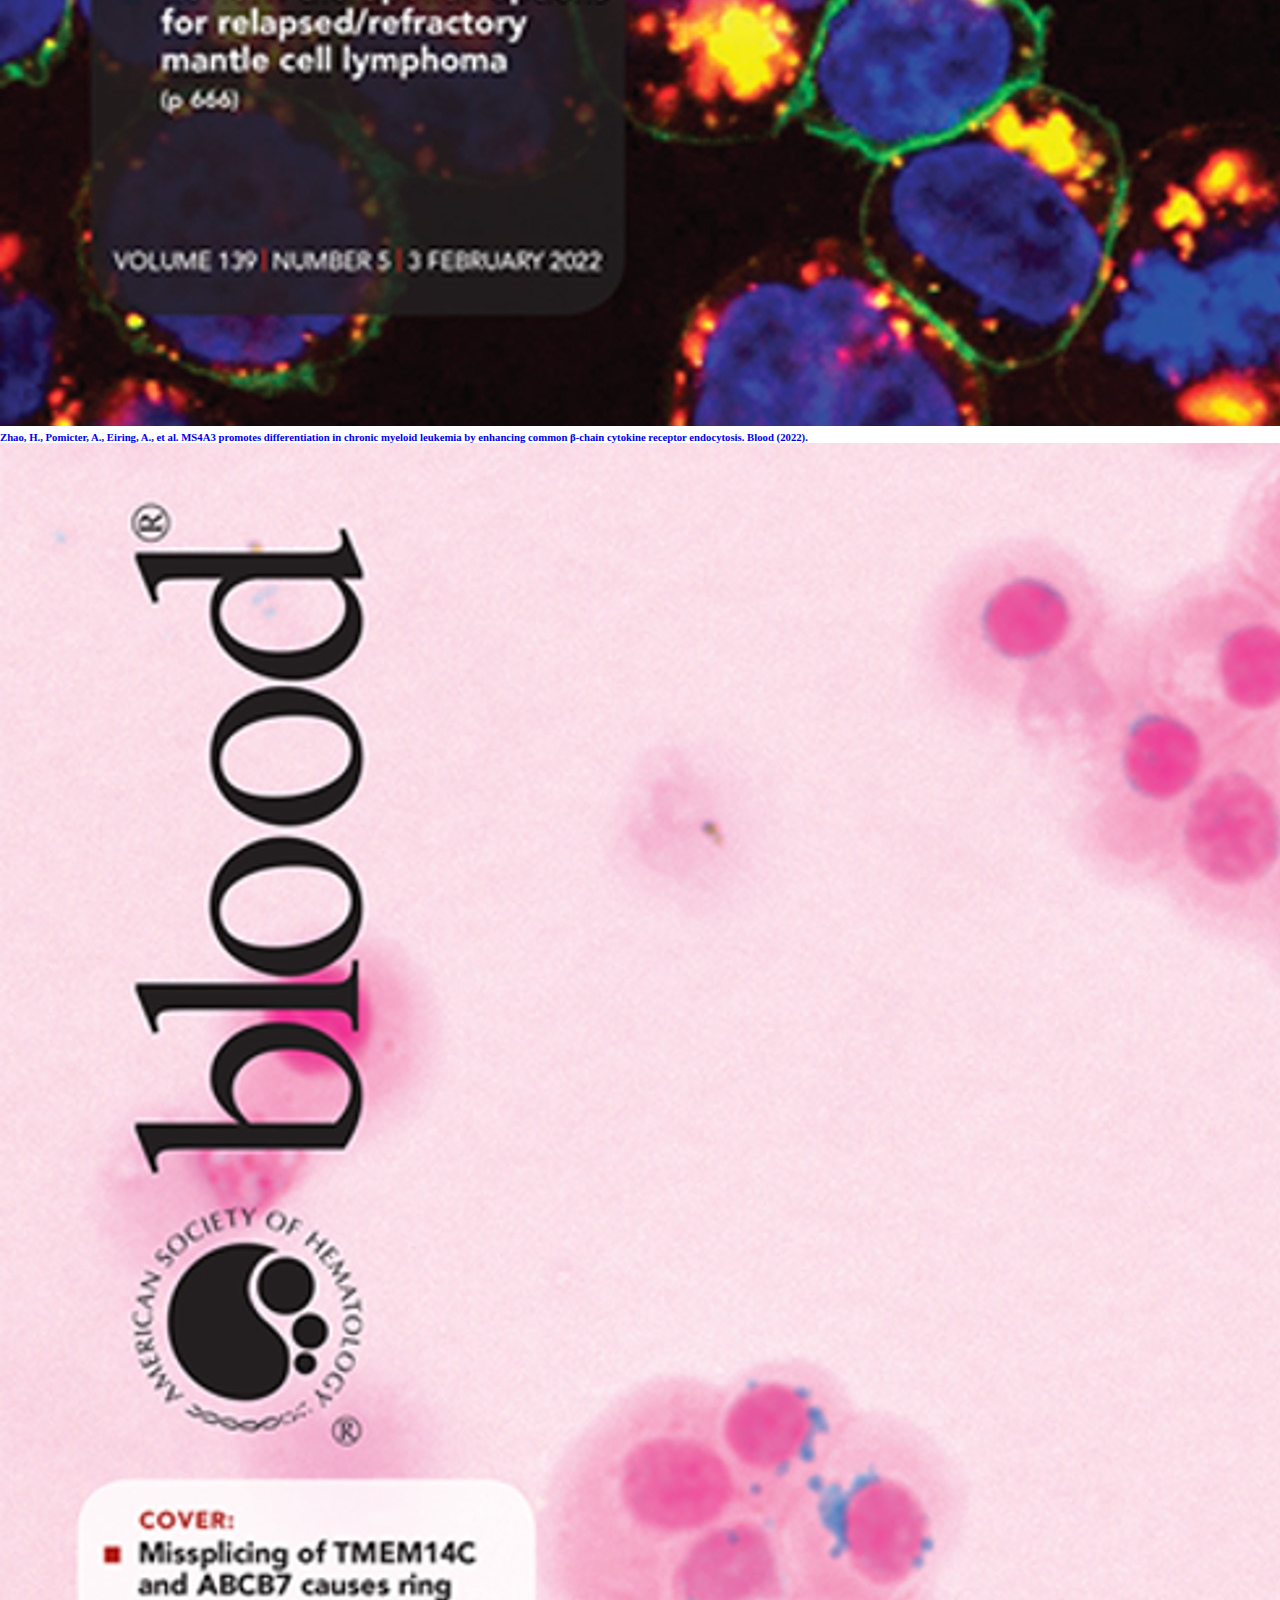
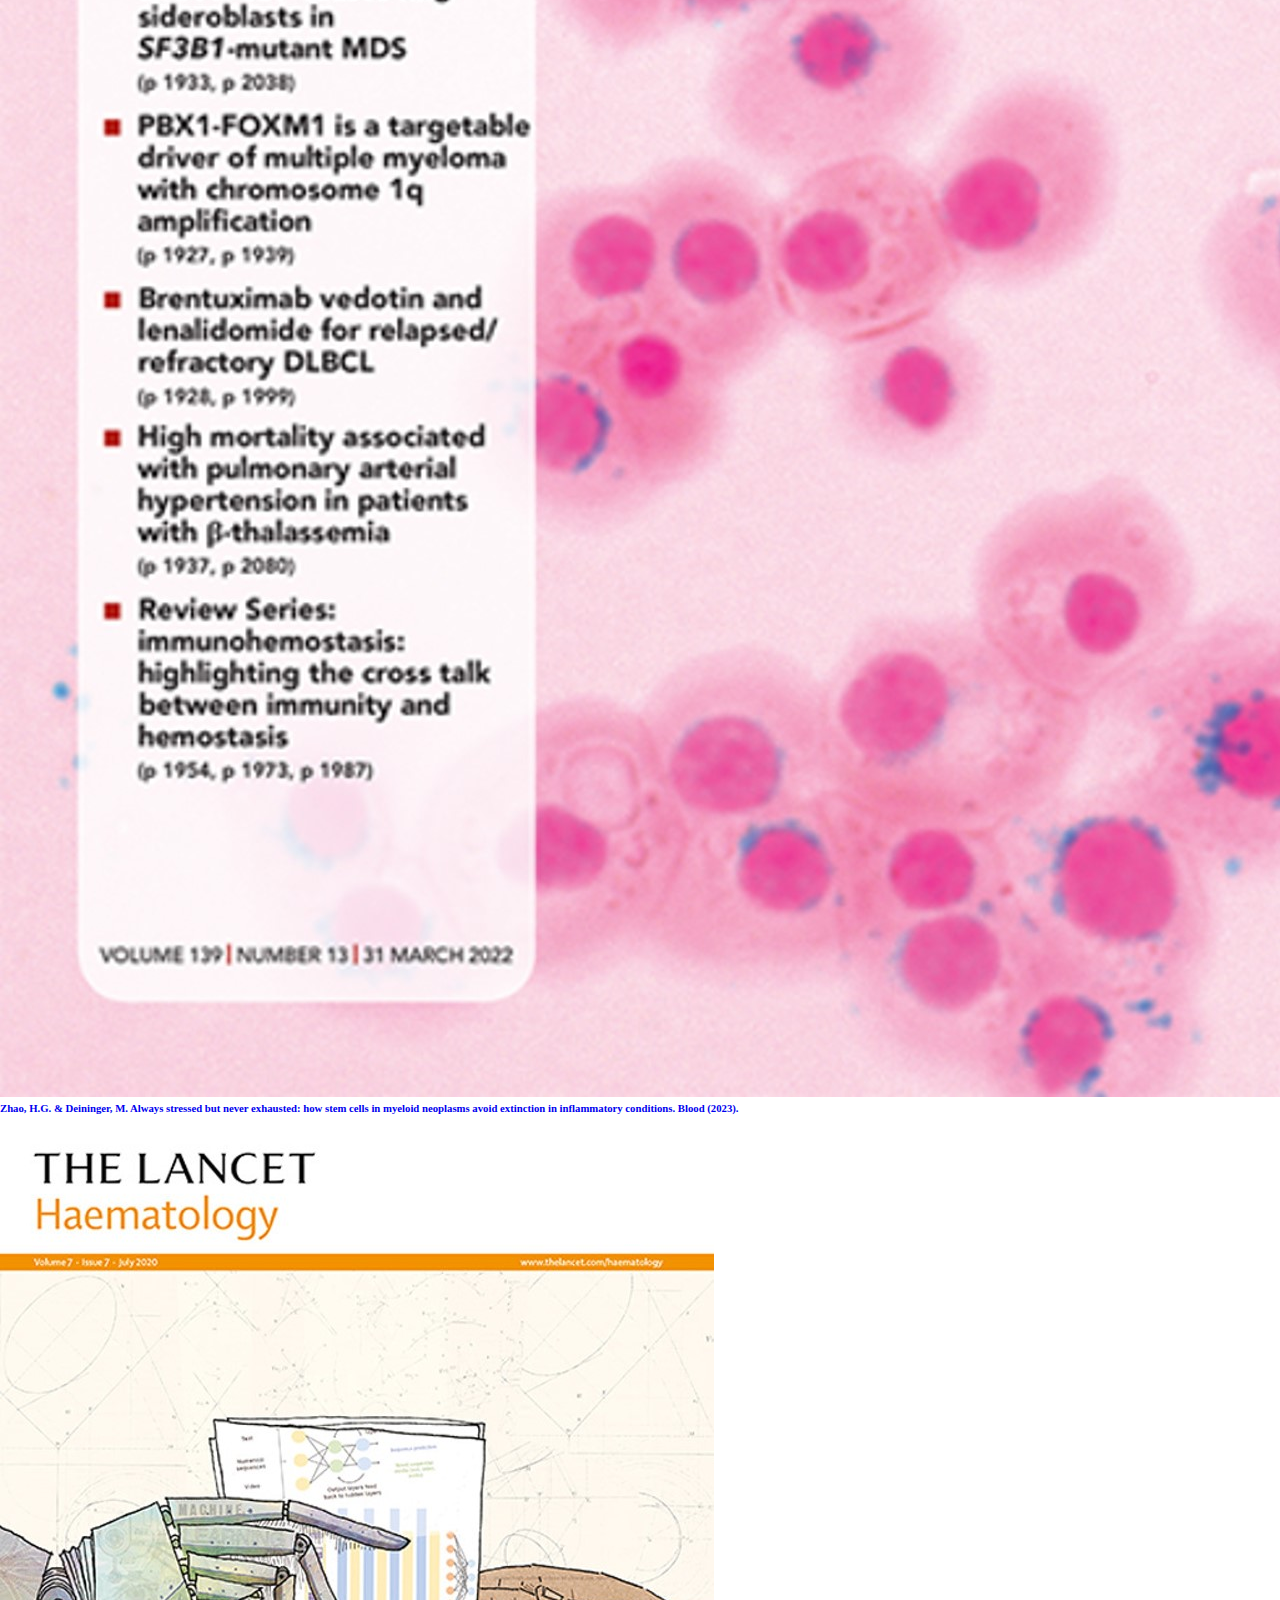
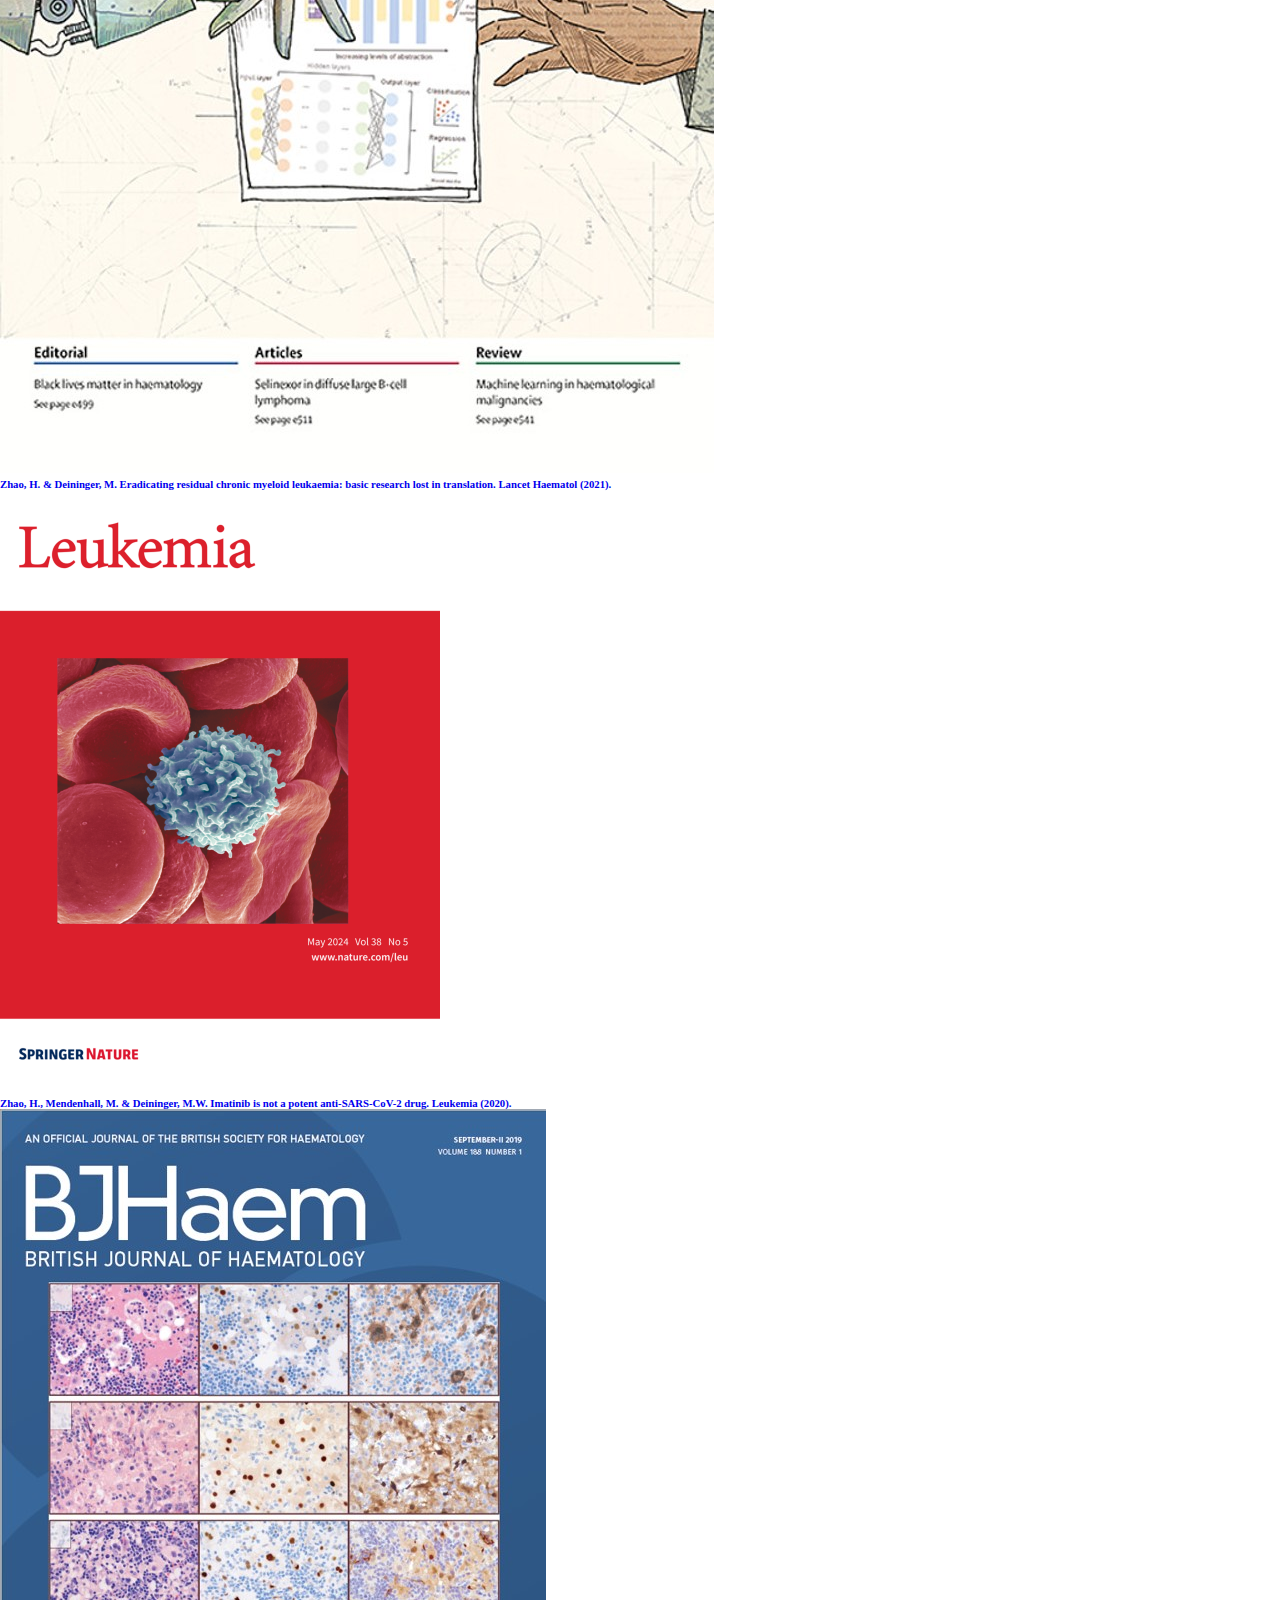
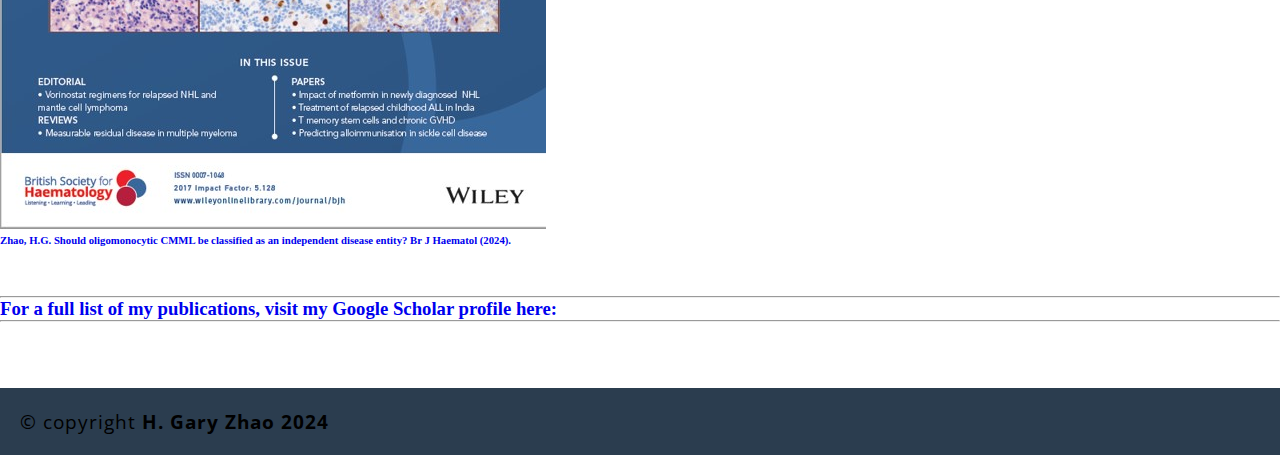
<file: Publications.html>
<!DOCTYPE html>
<html>
<head>
	<meta charset="utf-8">
	<meta name="viewport" content="width=device-width, initial-scale=1">
	<!-- Bootstrap CSS -->
    <link href="https://cdn.jsdelivr.net/npm/bootstrap@5.0.2/dist/css/bootstrap.min.css" rel="stylesheet" integrity="sha384-EVSTQN3/azprG1Anm3QDgpJLIm9Nao0Yz1ztcQTwFspd3yD65VohhpuuCOmLASjC" crossorigin="anonymous">

    <!-- my css -->
    <link rel="stylesheet" type="text/css" href="css/style.css">

    <!-- google fonts -->
    <link rel="preconnect" href="https://fonts.googleapis.com">
	<link rel="preconnect" href="https://fonts.gstatic.com" crossorigin>
	<link href="https://fonts.googleapis.com/css2?family=Open+Sans&display=swap" rel="stylesheet">
	<title>Publications</title>
</head>
<body>

	<!-- navbar -->

			<nav class="navbar navbar-expand-lg navbar-dark bg-info">
  <div class="container-fluid">
    <a class="color-white" href="index.html"><h2>H. Gary Zhao &nbsp; &nbsp; &nbsp; &nbsp; &nbsp;  <strong>Early Diagnosis and Early Intervention in Hematology &nbsp; &nbsp; &nbsp; &nbsp;</strong></h2></a>
    <button class="navbar-toggler" type="button" data-bs-toggle="collapse" data-bs-target="#navbarSupportedContent" aria-controls="navbarSupportedContent" aria-expanded="true" aria-label="Toggle navigation">
      <span class="navbar-toggler-icon"></span>
    </button>

  </div>
</nav>

<nav class="navbar navbar-expand-lg navbar-dark bg-info">
  <div class="container-fluid">
    

    <div class="collapse navbar-collapse" id="navbarSupportedContent">
      <ul class="navbar-nav ms-auto mb-2 mb-lg-0">
        <li class="nav-item">
          <a class="navbar-brand" aria-current="page" href="index.html"><strong>Home</strong></a>
        </li>
	      
	<li class="nav-item dropdown">
          <a class="navbar-brand dropdown-toggle active" href="#" id="navbarDropdown" role="button" data-bs-toggle="dropdown" aria-expanded="true">
            <strong>Projects</strong>
          </a>
          <ul class="dropdown-menu dropdown-menu-end" aria-labelledby="navbarDropdown">
            <li><a class="dropdown-item " href="Project1.html">[Machine Learning] Early Diagnosis of Clonal Hematological Abnormalities</a></li>
	    <li><hr class="dropdown-divider"></li>
            <li><a class="dropdown-item " href="Project2.html">[Data-driven ] Early Intervention of Chronic Myeloid Malignancies</a></li>
                      
          </ul>
        </li>
	
	<li class="nav-item">
          <a class="navbar-brand text-capitalize active" href="Publications.html"><strong>Publications</strong></a>
        </li>      
	      
        <li class="nav-item">
          <a class="navbar-brand text-capitalize active" href="contact.html"><strong>contact</strong></a>
        </li>
	      
        <li class="nav-item">
          <a class="navbar-brand text-capitalize active" ><strong>&nbsp;</strong></a>
        </li>
	      
      </ul>
      
    </div>

</nav>

		<!-- navbar end-->


    <!-- Gallery section start-->

    <section class="main_heading my-5 mt-5">
      <div class="text-center ">
        <h1 class="display-4">Select Publications</h1>
        <hr class="w-25 mx-auto" />
      </div>

      <div class="container">
        <div class="row gy-2 my-5">
          <div class="col-md-3 col-10 col-xxl-3 mx-auto">
              <a href="https://www.nature.com/articles/nm.4178" target="_blank">
		      <figure>
	                <img src="images/journals/nm.png" alt="Gellery" class="img-fluid">
	              </figure>
		      <h6>Zhao, H., Mleynek, T. & Li, D. Dysregulated exocytosis of angiopoietin-2 drives cerebral cavernous malformation. Nat Med (2016).</h6>
	      </a>	

          </div>
          <div class="col-md-3 col-10 col-xxl-3 mx-auto">
              <a href="https://ashpublications.org/blood/article/139/5/761/477970/MS4A3-promotes-differentiation-in-chronic-myeloid" target="_blank">
		  <figure>
                <img src="images/journals/bl.jpg" alt="Gellery" class="img-fluid">
              </figure>
		      <h6>Zhao, H., Pomicter, A., Eiring, A., et al. MS4A3 promotes differentiation in chronic myeloid leukemia by enhancing common β-chain cytokine receptor endocytosis. Blood (2022).</h6>
	</a>
          </div>
          <div class="col-md-3 col-10 col-xxl-3 mx-auto">
              <a href="https://ashpublications.org/blood/article/141/23/2797/495028" target="_blank">
		  <figure>
                <img src="images/journals/bl2.jpg" alt="Gellery" class="img-fluid">
              </figure>
		      <h6>Zhao, H.G. & Deininger, M. Always stressed but never exhausted: how stem cells in myeloid neoplasms avoid extinction in inflammatory conditions. Blood (2023).</h6>
		      </a>
          </div>
          <div class="col-md-3 col-10 col-xxl-3 mx-auto">
              <a href="https://www.thelancet.com/journals/lanhae/article/PIIS2352-3026(21)00001-6/fulltext" target="_blank">
		  <figure>
                <img src="images/journals/lanceth.jpg" alt="Gellery" class="img-fluid">
              </figure>
		      <h6>Zhao, H. & Deininger, M. Eradicating residual chronic myeloid leukaemia: basic research lost in translation. Lancet Haematol (2021).</h6>
		      </a>
          </div>
          <div class="col-md-3 col-10 col-xxl-3 mx-auto">
              <a href="https://www.nature.com/articles/s41375-020-01045-9" target="_blank">
		  <figure>
                <img src="images/journals/leu.png" alt="Gellery" class="img-fluid">
              </figure>
		      <h6>Zhao, H., Mendenhall, M. & Deininger, M.W. Imatinib is not a potent anti-SARS-CoV-2 drug. Leukemia (2020).</h6>
		      </a>
          </div>
          <div class="col-md-3 col-10 col-xxl-3 mx-auto">
              <a href="https://onlinelibrary.wiley.com/doi/full/10.1111/bjh.19254" target="_blank">
		  <figure>
                <img src="images/journals/bjh.jpg" alt="Gellery" class="img-fluid">
              </figure>
		       <h6>Zhao, H.G. Should oligomonocytic CMML be classified as an independent disease entity? Br J Haematol (2024).</h6>
		      </a>
          </div>

          
        </div>
      </div>
      
    </section>

    <!-- Gellery section End -->

    <a href="https://scholar.google.com/citations?user=0Ki6YfwAAAAJ&hl=en" target="_blank">
	    <div class="text-center ">
		    <hr class="w-25 mx-auto" />
        	<h3>For a full list of my publications, visit my Google Scholar profile here:</h3>
        	<hr class="w-25 mx-auto" />
      </div></a>
	<p>&nbsp;</p>
	<p>&nbsp;</p>
	<p>&nbsp;</p>

		<!-- footer section start-->
			<footer class="bg-secondary text-center text-white">
				<p>&copy; copyright <strong> H. Gary Zhao 2024</strong></p>
				

			</footer>

		<!-- footer section end-->









   <!-- Option 1: Bootstrap Bundle with Popper -->
    <script src="https://cdn.jsdelivr.net/npm/bootstrap@5.0.2/dist/js/bootstrap.bundle.min.js" integrity="sha384-MrcW6ZMFYlzcLA8Nl+NtUVF0sA7MsXsP1UyJoMp4YLEuNSfAP+JcXn/tWtIaxVXM" crossorigin="anonymous"></script>

    <script type="text/javascript">
        var tooltipTriggerList = [].slice.call(document.querySelectorAll('[data-bs-toggle="tooltip"]'))
      var tooltipList = tooltipTriggerList.map(function (tooltipTriggerEl) {
        return new bootstrap.Tooltip(tooltipTriggerEl)
    })
    </script>












</body>
</html>
</file>
<file: css/style.css>
* {
	margin: 0px;
	padding: 0px;
	box-sizing: border-box;
	font-family: 'Open Sans', sans-serif;

}
body {
  font-family: 'Open Sans', sans-serif;
}

h1, h2, h3, h4, h5, h6 {
  font-family: 'Playfair Display', serif;
}
.navbar {
  background: linear-gradient(135deg, #4f79b2, #1c3d67);  /* Elegant gradient */
}

.navbar-brand {
  font-size: 1.8rem;
  font-weight: 600;
}

.navbar-nav .nav-item .navbar-brand {
  font-weight: 500;
  letter-spacing: 0.5px;
}
.carousel-inner {
  position: relative;
}

.carousel-caption {
  position: absolute;
  bottom: 20px;
  left: 50%;
  transform: translateX(-50%);
  border-radius: 5px;
}
.carousel-item img{
	width: 90%;
	height: 40%;
  transition: opacity 0.5s ease-in-out;

}

.color-white{
    color:white;
}
a:link {
  text-decoration: none;
}

a:visited {
  text-decoration: none;
}

a:hover {
  text-decoration: none;
  color: gray;
}

a:active {
  text-decoration: none;
}

.horizontal-card-img img{
	width: 100%;
	height: 40vh;



}

.container {
  padding: 50px 0;
}

.about_img{
	min-width: 100%;
	max-height: 280px;
 margin-top: 20px;
  border-radius: 10px;
}

.my-service img{
	width: 50%;
	height: 50%;
}

.chekcout-my-profile{
	background: #a6dcef;
}
.btn-outline-info {
  border-radius: 30px;
  padding: 12px 25px;
  font-size: 1rem;
}

.btn-outline-info:hover {
  background-color: #1c3d67;
  color: white;
}
footer {
  background-color: #2b3d4f;
  padding: 20px;
}
footer p{
	margin-bottom: 0;
	  font-size: 1.2rem;
  letter-spacing: 1px;
}


/*.my-service .row>*{
	padding-right: 0;
    padding-left: 0;
}*/

/*for responsive design*/
/*// X-Small devices (portrait phones, less than 576px)*/
/*// No media query for `xs` since this is the default in Bootstrap*/

/*// Small devices (landscape phones, 576px and up)*/
@media (min-width: 576px) { ... }

/*// Medium devices (tablets, 768px and up)*/
@media (min-width: 768px) { ... }

/*// Large devices (desktops, 992px and up)*/
@media (min-width: 992px) { ... }

/*// X-Large devices (large desktops, 1200px and up)*/
@media (min-width: 1200px) { ... }

/*// XX-Large devices (larger desktops, 1400px and up)*/
@media (min-width: 1400px) { ... }
</file>
